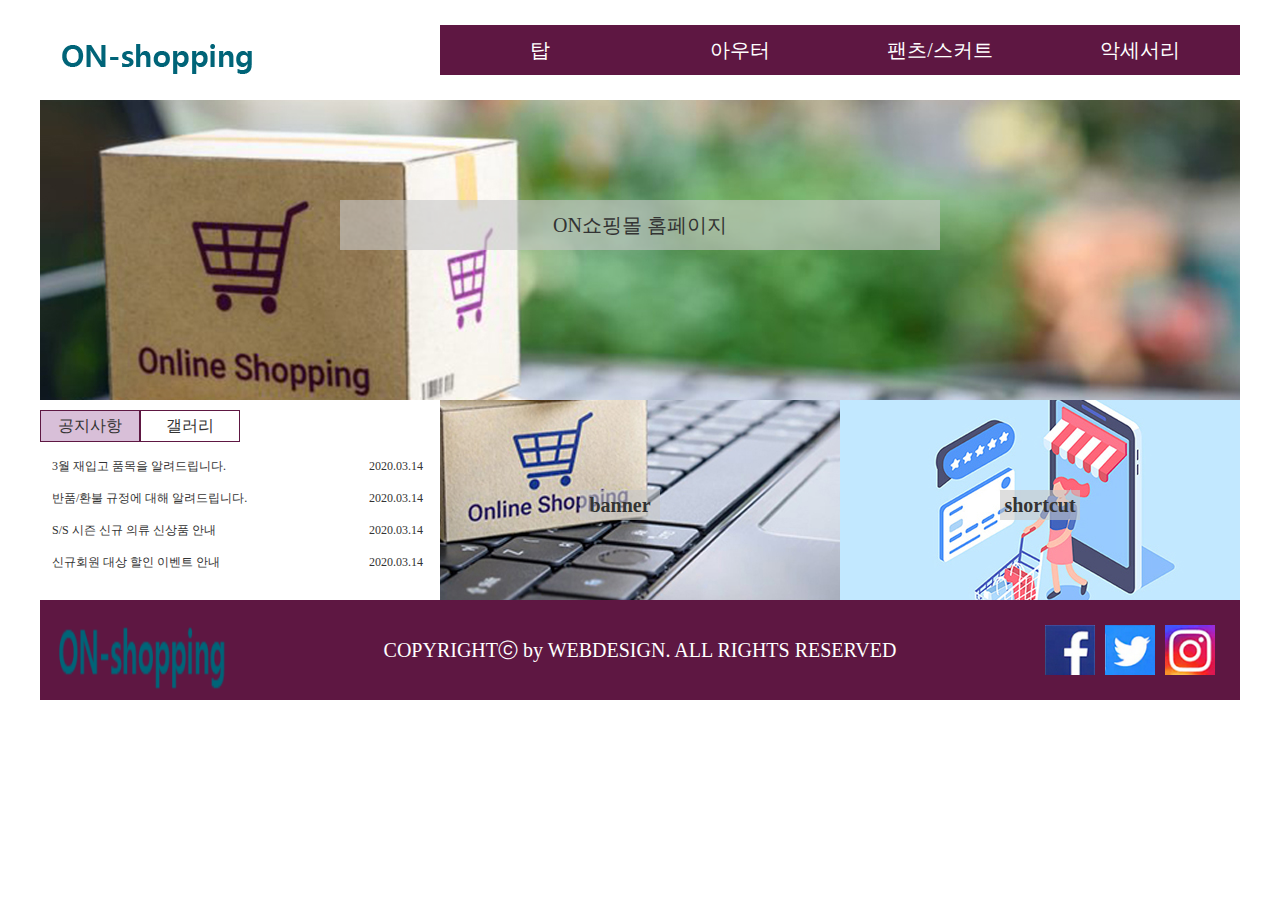
<file: ON쇼핑몰/index.html>
<!DOCTYPE html>
<html lang="en">
<head>
    <meta charset="UTF-8">
    <meta http-equiv="X-UA-Compatible" content="IE=edge">
    <meta name="viewport" content="width=device-width, initial-scale=1.0">
    <link rel="stylesheet" href="css/style.css">
    <script src="javascript/jquery-1.12.3.js"></script>
    <script src="javascript/script.js" defer></script>
    <title>ON쇼핑몰</title>
</head>
<body>
    <header>
        <div class="top">
            <div class="logo">
                <a href="#"><img src="images/logo.png" alt="logo"></a>
            </div>
            <nav class="menu">
                <ul class="navi">
                    <li>
                        <a href="#">탑</a>
                        <ul class="submenu">
                            <li><a href="#"> 블라우스</a></li>
                            <li><a href="#"> 티</a></li>
                            <li><a href="#"> 셔츠</a></li>
                            <li><a href="#"> 니트</a></li>
                        </ul>
                    </li>
                    <li>
                        <a href="#">아우터</a>
                        <ul class="submenu">
                            <li><a href="#"> 자켓</a></li>
                            <li><a href="#">점퍼</a> </li>
                            <li><a href="#">코트</a> </li>
                        </ul>
                    </li>
                    <li>
                        <a href="#">팬츠/스커트</a>
                        <ul class="submenu">
                            <li><a href="#"> 긴바지</a></li>
                            <li><a href="#">짧은바지</a> </li>
                            <li><a href="#">스커트</a></li>
                            <li><a href="#">데님</a></li>
                        </ul>
                    </li>
                    <li>
                        <a href="#">악세서리</a>
                        <ul class="submenu">
                            <li><a href="#">귀고리</a></li>
                            <li><a href="#">목걸이</a></li>
                            <li><a href="#">반지</a></li>
                            <li><a href="#">팔찌</a></li>
                        </ul>
                    </li>
                </ul>
            </nav>
        </div>
    </header>
    <div class="bodywrap">
        <div class="imgslide">
            <a href="#">
                <span>ON쇼핑몰 홈페이지</span>
                <img src="images/img1.jpg" alt="img1">
                
            </a>
            <a href="#">
                <span>이달의 쇼핑 이벤트</span>
                <img src="images/img2.jpg" alt="img2">
                
            </a>
            <a href="#">
                <span>장바구니 할인 이벤트</span>
                <img src="images/img3.jpg" alt="img3">
                
            </a>
        </div>
        <div class="contents">
            <ul class="tabmenu">
                <li class="active">
                    <a href="#">공지사항</a>
                    <div class="notice">
                        <ul>
                            <li><a href="#">3월 재입고 품목을 알려드립니다. <span>2020.03.14</span></a></li>
                            <li><a href="#">반품/환불 규정에 대해 알려드립니다. <span>2020.03.14</span></a></li>
                            <li><a href="#">S/S 시즌 신규 의류 신상품 안내 <span>2020.03.14</span></a></li>
                            <li><a href="#">신규회원 대상 할인 이벤트 안내 <span>2020.03.14</span></a></li>
                        </ul>
                    </div>
                </li>
                <li>
                    <a href="#">갤러리</a>
                    <div class="gallery">
                        <ul>
                            <li><a href="#"><img src="images/icon1.jpg" alt="icon1"></a></li>
                            <li><a href="#"><img src="images/icon2.jpg" alt="icon2"></a></li>
                            <li><a href="#"><img src="images/icon3.jpg" alt="icon3"></a></li>
                        </ul>
                    </div>
                </li>
            </ul>
            <div class="banner">
                <a href="#">
                    <span class="bntext">banner</span>
                    <img src="images/banner.jpg" alt="banner">
                </a>
            </div>
            <div class="shortcut">
                <a href="#">
                    <span class="sctext">shortcut</span>
                    <img src="images/shortcut.jpg" alt="shortcut">
                </a>
            </div>
        </div>
    </div>
    <footer>
        <div class="btlogo">
            <a href="#"><img src="images/logo.png" alt=""></a>
        </div>
        <div class="copy">COPYRIGHTⓒ by WEBDESIGN. ALL RIGHTS RESERVED
        </div>
        <div class="sns">
            <ul>
                <li><a href="#"><img src="images/sns1.jpg" alt=""></a></li>
                <li><a href="#"><img src="images/sns2.jpg" alt=""></a></li>
                <li><a href="#"><img src="images/sns3.jpg" alt=""></a></li>
                
            </ul>
        </div>
    </footer>
</body>
</html>
</file>
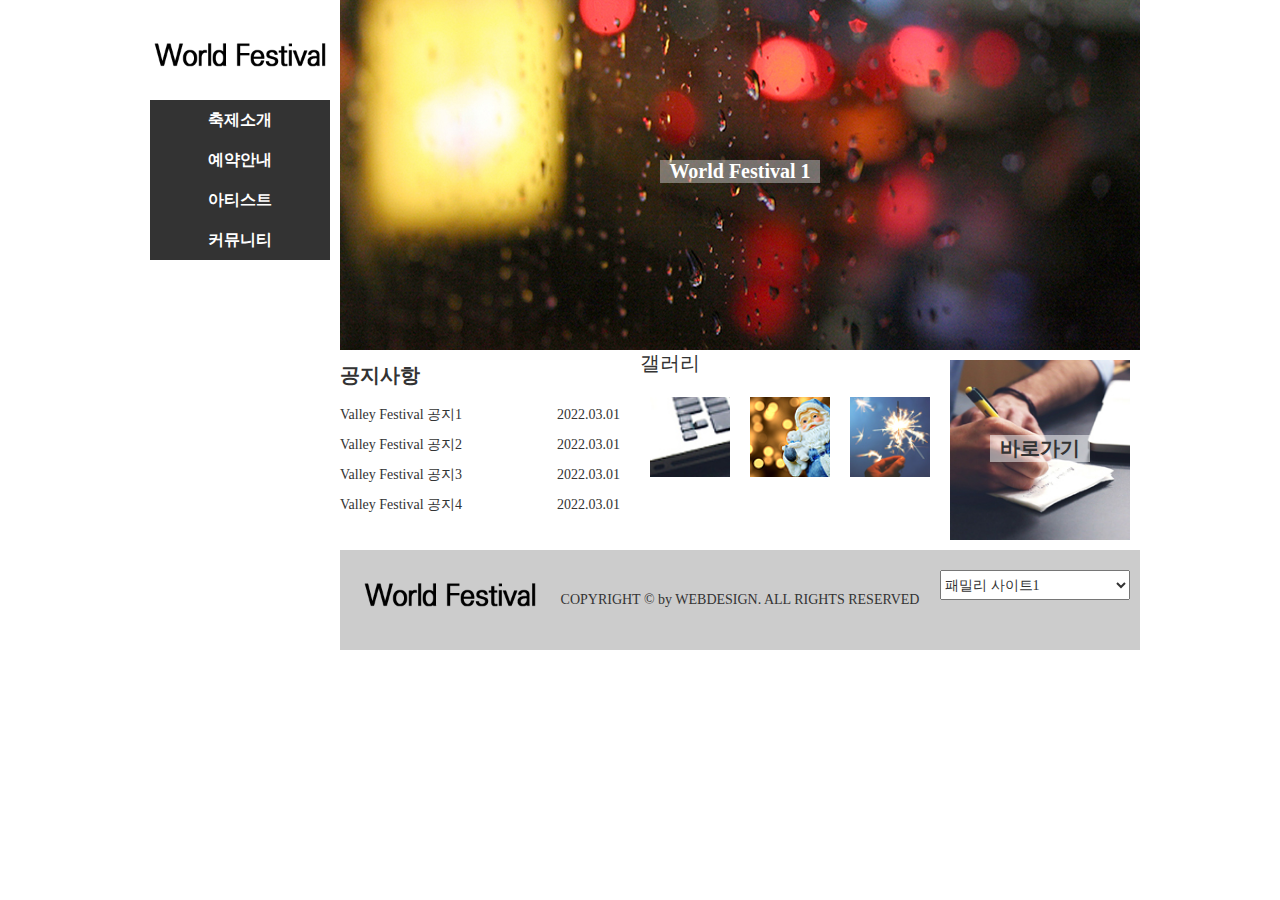
<file: WorldFestival/index.html>
<!DOCTYPE html>
<html lang="en">
<head>
    <meta charset="UTF-8">
    <title>World Festival</title>
    <link href="css/style.css" type="text/css" rel="stylesheet">
    <script src="javascript/jquery-1.12.3.js"></script>
    <script src="javascript/script.js" defer type="text/javascript"></script>
</head>
<body>
    <!--와이어프레임 왼쪽시작-->
    <header>
        <div class="top"> <!--top:logo,menu-->
            <div class="logo">
                <img src="images/logo.png" alt="로고">
            </div>
            <div class="menu">
                <ul class="navi">
                    <li><a href="#">축제소개</a>
                        <ul class="submenu">
                            <li><a href="#">Festival 안내</a></li>
                            <li><a href="#">행사장 안내</a></li>
                            <li><a href="#">조직위원회</a></li>
                        </ul>
                    </li>
                    <li><a href="#">예약안내</a>
                        <ul class="submenu">
                            <li><a href="#">예약하기</a></li>
                            <li><a href="#">예약확인/취소</a></li>
                            <li><a href="#">단체예약문의</a></li>
                        </ul>
                    </li>
                    <li><a href="#">아티스트</a>
                        <ul class="submenu">
                            <li><a href="#">두유노킹콩</a></li>
                            <li><a href="#">우기욱이</a></li>
                            <li><a href="#">예공주</a></li>
                            <li><a href="#">우빈밴드</a></li>
                        </ul>
                    </li>
                    <li><a href="#">커뮤니티</a>
                        <ul class="submenu">
                            <li><a href="#">공지사항</a></li>
                            <li><a href="#">사진갤러리</a></li>
                            <li><a href="#">영상갤러리</a></li>
                        </ul>
                    </li>
                </ul>
            </div>
        </div><!--top 끝-->
    </header>
    <!--와이어프레임 왼쪽 끝-->

    <!--와이어프레임 오른쪽 시작-->
    <div class="imgslide">
        <a href="#">
            <img src="images/img1.jpg" alt="이미지1">
            <span class="imgtext">World Festival 1</span>
        </a>
        <a href="#">
            <img src="images/img2.jpg" alt="이미지2">
            <span class="imgtext">World Festival 2</span>
        </a>
        <a href="#">
            <img src="images/img3.jpg" alt="이미지3">
            <span class="imgtext">World Festival 3</span>
        </a>
    </div>

    <div class="contents">
        <div class="notice">
            <div class="tab"><h4>공지사항</h4></div>
            <ul>
                <li>
                    <a href="#">Valley Festival 공지1<span>2022.03.01</span></a>
                </li>
                <li>
                    <a href="#">Valley Festival 공지2<span>2022.03.01</span></a>
                </li>
                <li>
                    <a href="#">Valley Festival 공지3<span>2022.03.01</span></a>
                </li>
                <li>
                    <a href="#">Valley Festival 공지4<span>2022.03.01</span></a>
                </li>
            </ul>
        </div>
        <div class="gallary">
            <div class="tab">갤러리</div>
            <ul>
                <li>
                    <a href="#"><img src="images/gallery1.jpg" alt="1"></a>
                </li>
                <li>
                    <a href="#"><img src="images/gallery2.jpg" alt="2"></a>
                </li>
                <li>
                    <a href="#"><img src="images/gallery3.jpg" alt="3"></a>
                </li>
            </ul>
        </div>
        <div class="shortcut">
            <a href="#">
                <img src="images/shortcut.jpg" alt="바로가기">
                <span class="sctext">바로가기</span>
            </a>
        </div>
    </div>

    <div id="modal">
        <div class="modal_up">
            <div class="uptitle">무궁화 축제</div>
            <div class="upbody">
                무궁무궁 무궁화 무궁화는 어쩌고
                저쩌고
                바보야
            </div>
            <div class="btn">닫기</div>
        </div>
    </div>

    <footer>
        <div class="bottom">
            <div class="btlogo">
                <a href="#"><img src="images/logo.png" alt="하단로고"></a>
            </div>
            <div class="copy">
                COPYRIGHT &copy; by WEBDESIGN. ALL RIGHTS RESERVED
            </div>
            <div class="familysite">
                <select name="sitelist">
                    <option value="#">패밀리 사이트1</option>
                    <option value="#">패밀리 사이트2</option>
                    <option value="#">패밀리 사이트3</option>
                </select>
            </div>
        </div> <!--bottom 끝-->
    </footer>
    <!--와이어프레임 오른쪽 끝-->
</body>
</html>
</file>
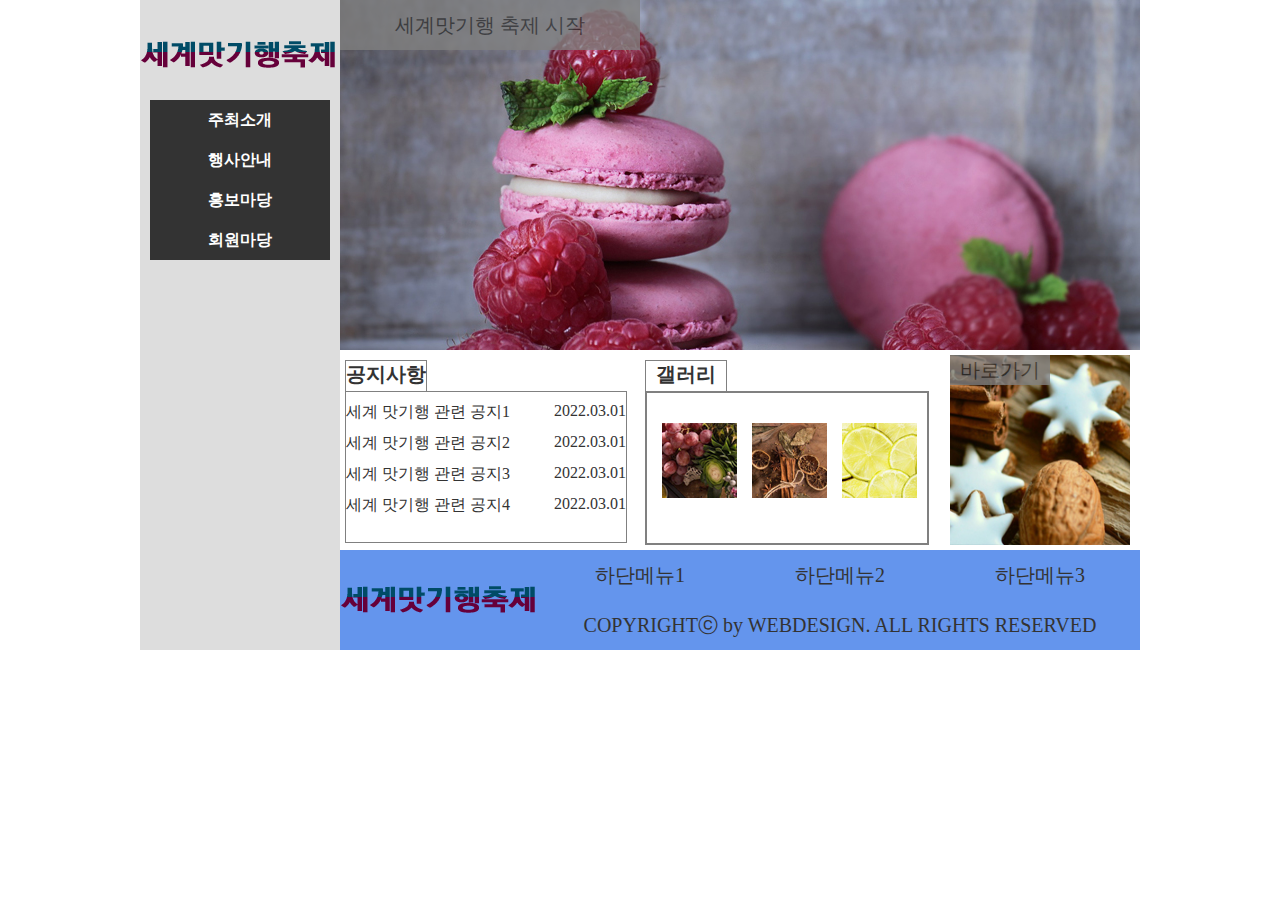
<file: 세계맛기행축제/index.html>
<!DOCTYPE html>
<html lang="en">
<head>
    <meta charset="UTF-8">
    <meta http-equiv="X-UA-Compatible" content="IE=edge">
    <meta name="viewport" content="width=device-width, initial-scale=1.0">
    <link rel="stylesheet" href="css/style.css">
    <script src="javascript/jquery-1.12.3.js"></script>
    <script src="javascript/script.js" defer></script>
    <title>세계맛기행축제</title>
</head>
<body>
    <header>
        <div class="top">
            <div class="logo"><a href="#"><img src="images/logo.png" alt="logo"></a></div>
            <div class="menu">
                <ul class="navi">
                    <li>
                        <a href="#">주최소개</a>
                        <ul class="submenu">
                            <li><a href="#">인사말</a></li>
                            <li><a href="#">명인</a></li>
                            <li><a href="#">오시는길</a></li>
                        </ul>
                    </li>
                    <li>
                        <a href="#">행사안내</a>
                        <ul class="submenu">
                            <li><a href="#">요리경연대회</a></li>
                            <li><a href="#">전시참가</a></li>
                            <li><a href="#">참가신청</a></li>
                        </ul>
                    </li>
                    <li>
                        <a href="#">홍보마당</a>
                        <ul class="submenu">
                            <li><a href="#">축제소식</a></li>
                            <li><a href="#">보도자료</a></li>
                            <li><a href="#">레시피</a></li>
                        </ul>
                    </li>
                    <li>
                        <a href="#">회원마당</a>
                        <ul class="submenu">
                            <li><a href="#">Q&A</a></li>
                            <li><a href="#">레시피</a></li>
                            <li><a href="#">공지사항</a></li>
                        </ul>
                    </li>
                </ul>
            </div>
        </div>
    </header>
    <div class="bodywrap">
        <div class="imgslide">
            <div class="slidelist">
                <a href="#">
                    <span>세계맛기행 축제 시작</span>
                    <img src="images/img1.jpg" alt="img1">
                </a>
                <a href="#">
                    <span>유기농 재료로 음식 만들기</span>
                    <img src="images/img2.jpg" alt="img2">
                </a>
                <a href="#">
                    <span>신선한 재료와 건강 이야기</span>
                    <img src="images/img3.jpg" alt="img3">
                </a>
            </div>
        </div>
        <div class="contents">
            <div class="notice">
                <div class="tab"><a href="#"><h4>공지사항</h4></a></div>
                <ul>
                    <li><a href="#">세계 맛기행 관련 공지1<span>2022.03.01</span></a></li>
                    <li><a href="#">세계 맛기행 관련 공지2<span>2022.03.01</span></a></li>
                    <li><a href="#">세계 맛기행 관련 공지3<span>2022.03.01</span></a></li>
                    <li><a href="#">세계 맛기행 관련 공지4<span>2022.03.01</span></a></li>
                </ul>
            </div>
            <div class="gallery">
                <div class="tab"><a href="#"><h4>갤러리</h4></a></div>
                <ul>
                    <li><a href="#"><img src="images/gallery1.jpg" alt="gal1"></a></li>
                    <li><a href="#"><img src="images/gallery2.jpg" alt="gal2"></a></li>
                    <li><a href="#"><img src="images/gallery3.jpg" alt="gal3"></a></li>
                </ul>
            </div>
            <div class="shortcut">
                <a href="#">
                    <span>바로가기</span>
                    <img src="images/shortcut.jpg" alt="shortcut">
                </a>
            </div>
        </div>    
    </div>
    <div id="modal">
        <div class="modal_up">
            <div class="uptitle">맛기행 축제 알림</div>
            <div class="upbody">이탈리아 음식과 함께 이탈리아 여행을 떠나보세요.
                이번 맛기행 축제에서는 이탈리아 전통 와인과 식빵을 중심으로 
                여러 이탈리아 음식을 선보입니다.
                이탈리아 전통 음식의 비법과 유래에 대한 설명회도 참여해보세요.
                축제에 참가하신 분들께는 작은 기념품도 마련되어 있습니다.</div>
            <div class="btn">닫기</div>
        </div>
    </div>
    <footer>
        <div class="btlogo"><a href="#"><img src="images/logo.png" alt="btlogo"></a></div>
        <div class="site">
            <div class="btmenu">
                <ul>
                    <li><a href="#">하단메뉴1</a></li>
                    <li><a href="#">하단메뉴2</a></li>
                    <li><a href="#">하단메뉴3</a></li>
                </ul>
            </div>
            <div class="copy">COPYRIGHTⓒ by WEBDESIGN. ALL RIGHTS RESERVED</div>
        </div>
    </footer>
</body>
</html>
</file>
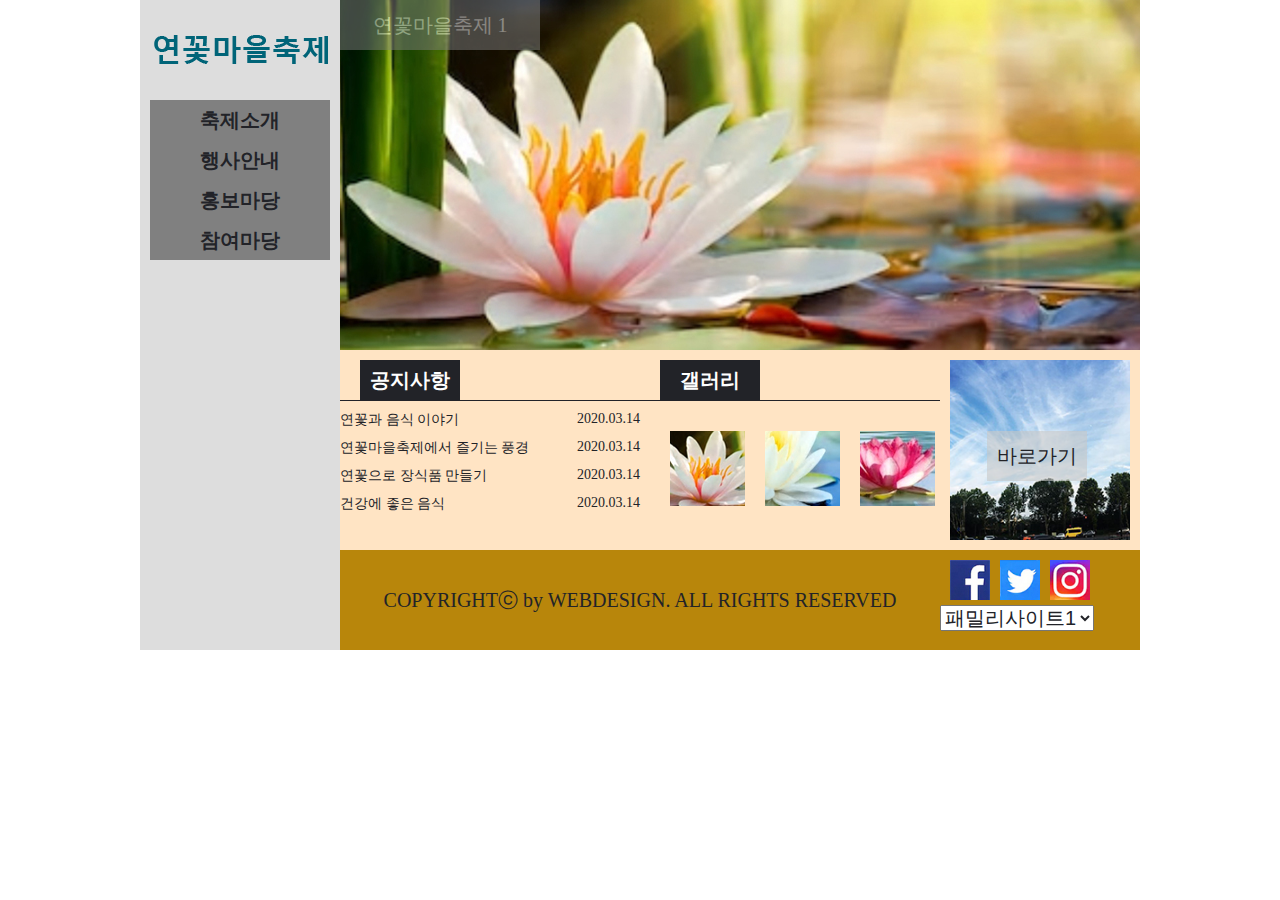
<file: 연꽃마을축제/index.html>
<!DOCTYPE html>
<html lang="en">
<head>
    <meta charset="UTF-8">
    <meta http-equiv="X-UA-Compatible" content="IE=edge">
    <meta name="viewport" content="width=device-width, initial-scale=1.0">
    <link rel="stylesheet" href="css/style.css">
    <script src="javascript/jquery-1.12.3.js"></script>
    <script src="javascript/script.js" defer></script>
    <title>연꽃마을축제</title>
</head>
<body>
    <header>
        <div class="top">
            <div class="logo"><a href="#"><img src="images/logo2.png" alt="logo"></a></div>
            <div class="menu">
                <ul class="navi">
                    <li>
                        <a href="#">축제소개</a>
                        <ul class="submenu">
                            <li><a href="#">초대말씀</a></li>
                            <li><a href="#">축제개요</a></li>
                            <li><a href="#">축제연혁</a></li>
                            <li><a href="#">오시는길</a></li>
                        </ul>
                    </li>
                    <li>
                        <a href="#">행사안내</a>
                        <ul class="submenu">
                            <li><a href="#">셔틀버스안내</a></li>
                            <li><a href="#">행사안내</a></li>
                            <li><a href="#">행사일정</a></li>
                        </ul>
                    </li>
                    <li>
                        <a href="#">홍보마당</a>
                        <ul class="submenu">
                            <li><a href="#">축제소식</a></li>
                            <li><a href="#">보도자료</a></li>
                            <li><a href="#">음식레시피</a></li>
                        </ul>
                    </li>
                    <li>
                        <a href="#">참여마당</a>
                        <ul class="submenu">
                            <li><a href="#">참가후기</a></li>
                            <li><a href="#">포토갤러리</a></li>
                        </ul>
                    </li>
                    
                </ul>
            </div>
        </div>
    </header>
    <div class="imgslide">
        <a href="#">
            <span>연꽃마을축제 1</span>
            <img src="images/img1.jpg" alt="img1">
        </a>
        <a href="#">
            <span>연꽃마을축제 2</span>
            <img src="images/img2.jpg" alt="img2">
        </a>
        <a href="#">
            <span>연꽃마을축제 3</span>
            <img src="images/img3.jpg" alt="img3">
        </a>
    </div>
    <div class="contents">
        <div class="notice">
            <div class="tab"><h4>공지사항</h4></div>
            <ul>
                <li><a href="#">연꽃과 음식 이야기<span>2020.03.14</span></a></li>
                <li><a href="#">연꽃마을축제에서 즐기는 풍경<span>2020.03.14</span></a></li>
                <li><a href="#">연꽃으로 장식품 만들기<span>2020.03.14</span></a></li>
                <li><a href="#">건강에 좋은 음식<span>2020.03.14</span></a></li>
            </ul>
        </div>
        <div class="gallery">
            <div class="tab"><h4>갤러리</h4></div>
            <ul>
                <li><a href="#"><img src="images/icon1.jpg" alt="icon1"></a></li>
                <li><a href="#"><img src="images/icon2.jpg" alt="icon2"></a></li>
                <li><a href="#"><img src="images/icon3.jpg" alt="icon3"></a></li>
            </ul>
        </div>
        <div class="shortcut">
            <span class="sctext">바로가기</span>
            <img src="images/contents.jpg" alt="contents">
        </div>
    </div>
    <div id="modal">
        <div class="modal_up">
            <div class="uptitle">공지사항</div>
            <div class="upbody">연꽃과 음식 이야기 관련 책자는 안내 사무실에서 받아가세요.</div>
            <div class="btn">닫기</div>
        </div>
    </div>
    <footer>
        <div class="copy">COPYRIGHTⓒ by WEBDESIGN. ALL RIGHTS RESERVED</div>
        <div class="site">
            <div class="sns">
                <ul>
                    <li><a href="#"><img src="images/sns1.jpg" alt="sns1"></a></li>
                    <li><a href="#"><img src="images/sns2.jpg" alt="sns2"></a></li>
                    <li><a href="#"><img src="images/sns3.jpg" alt="sns3"></a></li>
                </ul>
            </div>
            <div class="familysite">
                <select name="familysite">
                    <option value="familysite1">패밀리사이트1</option>
                    <option value="familysite2">패밀리사이트2</option>
                    <option value="familysite3">패밀리사이트3</option>
                </select>
            </div>
        </div>
    </footer>
</body>
</html>
</file>
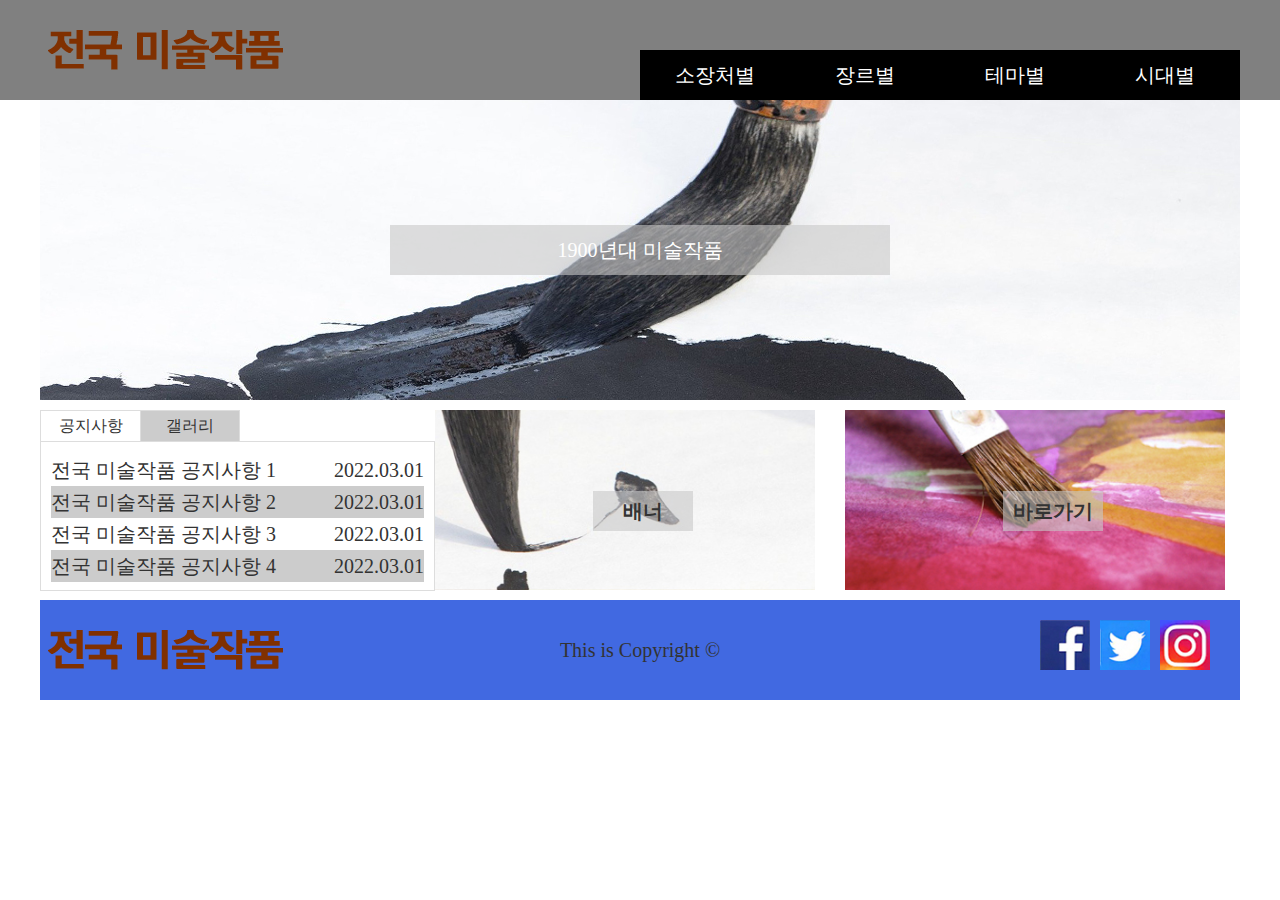
<file: 전국미술작품/index.html>
<!DOCTYPE html>
<html lang="en">
<head>
    <meta charset="UTF-8">
    <meta http-equiv="X-UA-Compatible" content="IE=edge">
    <meta name="viewport" content="width=device-width, initial-scale=1.0">
    <link rel="stylesheet" href="css/style.css">
    <script src="javascript/jquery-1.12.3.js"></script>
    <script src="javascript/script.js" defer></script>
    <title>전국 미술작품</title>
</head>
<body>
    <header>
        <div class="top">
            <div class="logo"><a href="#"><img src="images/logo.png" alt=""></a></div>
            <div class="menu">
                <ul class="navi">
                    <li>
                        <a href="#">소장처별</a>
                        <ul class="submenu">
                            <li><a href="#">서울/경기</a></li>
                            <li><a href="#">강원</a></li>
                            <li><a href="#">충청</a></li>
                            <li><a href="#">경상/호남</a></li>
                        </ul>
                    </li>
                    <li>
                        <a href="#">장르별 </a>
                        <ul class="submenu">
                            <li><a href="#">회화</a></li>
                            <li><a href="#">판화</a></li>
                            <li><a href="#">공예/고대유물</a></li>
                            <li><a href="#">그 외</a></li>
                        </ul>
                    </li>
                    <li>
                        <a href="#">테마별</a>
                        <ul class="submenu">
                            <li><a href="#">초상화/인물</a></li>
                            <li><a href="#">종교</a></li>
                            <li><a href="#">신화/문학</a></li>
                            <li><a href="#">일상/스포츠</a></li>
                        </ul>
                    </li>
                    <li>
                        <a href="#">시대별</a>
                        <ul class="submenu">
                            <li><a href="#">1900년이전</a></li>
                            <li><a href="#">1900년대</a></li>
                            <li><a href="#">현대</a></li>
                            <li><a href="#">그 외</a></li>
                        </ul>
                    </li>
                </ul>
            </div>
        </div>
    </header>
    <div class="bodywrap">
        <div class="imgslide">
            <div class="slidelist">
                <ul>
                    <li>
                        <a href="#">
                            <span>1900년대 미술작품</span>
                            <img src="images/img1.jpg" alt="img1">
                        </a>
                    </li>
                    <li>
                        <a href="#">
                            <span>현대의 작가들</span>
                            <img src="images/img2.jpg" alt="img2">
                        </a>
                    </li>
                    <li>
                        <a href="#">
                            <span>전국 지역별 미술 전시</span>
                            <img src="images/img3.jpg" alt="img3">
                        </a>
                    </li>
                </ul>
            </div>
        </div>
        <div class="contents">
            <ul class="tabmenu">
                <li class="active"><a href="#">공지사항</a>
                    <div class="notice">
                        <ul>
                            <li><a href="#">전국 미술작품 공지사항 1 <span>2022.03.01</span></a> </li>
                            <li><a href="#">전국 미술작품 공지사항 2 <span>2022.03.01</span></a> </li>
                            <li><a href="#">전국 미술작품 공지사항 3 <span>2022.03.01</span></a> </li>
                            <li><a href="#">전국 미술작품 공지사항 4 <span>2022.03.01</span></a> </li>
                        </ul>
                    </div>
                </li>
                <li><a href="#">갤러리</a>
                    <div class="gallery">
                        <ul>
                            <li><a href="#"><img src="images/gallery1.jpg" alt="gal1"></a></li>
                            <li><a href="#"><img src="images/gallery2.jpg" alt="gal2"></a></li>
                            <li><a href="#"><img src="images/gallery3.jpg" alt="gal3"></a></li>
                        </ul>
                    </div>
                </li>
            </ul>
            <div class="banner">
                <a href="#">
                    <img src="images/banner.jpg" alt="banner">
                    <h4 class="bntext">배너</h4>
                </a>
            </div>
            <div class="shortcut">
                <a href="#">
                    <img src="images/shortcut.jpg" alt="shortcut">
                    <span>바로가기</span>
                </a>
            </div>
        </div>
    </div>
    <div id="layer">
        <div class="layer_up">
            <div class="uptitle">
                미술작품 전시회 안내
            </div>
            <div class="upbody">
                미술작품 전시회에 초대합니다.
전국 미술작품 협회의 주최로 '사랑 그리고 평화' 전시회가 열립니다. 
특별히 이번 전시회는 신인 작가들을 초대하여 전시를 개최함으로써 
작가의 작품세계를 조명함으로써 
현대미술의 의미를 확장하는 장이 될 것입니다.
            </div>
            <div class="btn">닫기</div>
        </div>
    </div>
    <footer>
        <div class="btlogo"><a href="#"><img src="images/logo.png" alt=""></a></div>
        <div class="copy">This is Copyright &copy;</div>
        <div class="sns">
            <ul>
                <li><a href="#"><img src="images/sns1.jpg" alt="sns1"></a></li>
                <li><a href="#"><img src="images/sns2.jpg" alt="sns2"></a></li>
                <li><a href="#"><img src="images/sns3.jpg" alt="sns3"></a></li>
            </ul>
        </div>
    </footer>
</body>
</html>
</file>
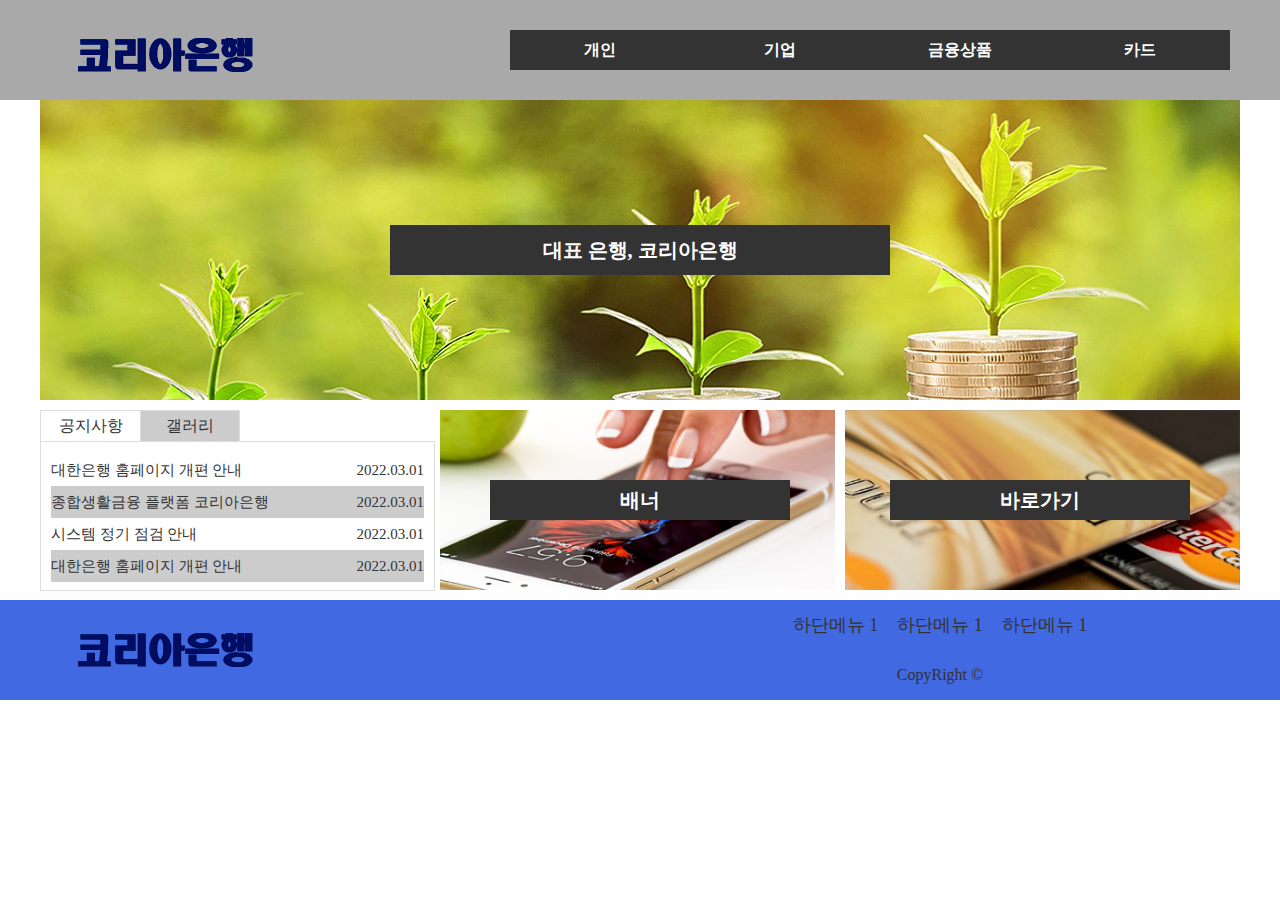
<file: 코리아은행/index.html>
<!DOCTYPE html>
<html lang="en">
<head>
    <meta charset="UTF-8">
    <meta http-equiv="X-UA-Compatible" content="IE=edge">
    <meta name="viewport" content="width=device-width, initial-scale=1.0">
    <link rel="stylesheet" href="css/style.css" type="text/css">
    <script src="javascript/jquery-1.12.3.js"></script>
    <script src="javascript/script.js" defer></script>
    <title>코리아은행</title>
</head>
<body>
    <header>
        <div class="wrap">
            <div class="logo">
                <a href="#"><img src="images/logo.png" alt="로고"></a>
            </div>
            <nav class="menu">
                <ul class="navi">
                    <li><a href="#">개인</a>
                        <ul class="submenu">
                            <li><a href="#">조회</a></li>
                            <li><a href="#">이체</a></li>
                            <li><a href="#">공과금</a></li>
                            <li><a href="#">예금/신탁</a></li>
                        </ul>
                    </li>
                    <li><a href="#">기업</a>
                        <ul class="submenu">
                            <li><a href="#">조회</a></li>
                            <li><a href="#">이체</a></li>
                            <li><a href="#">전자결제</a></li>
                            <li><a href="#">수표/어음</a></li>
                        </ul>
                    </li>
                    <li><a href="#">금융상품</a>
                        <ul class="submenu">
                            <li><a href="#">저축상품</a></li>
                            <li><a href="#">대출상품</a></li>
                            <li><a href="#">투자상품</a></li>
                        </ul>
                    </li>
                    <li><a href="#">카드</a>
                        <ul class="submenu">
                            <li><a href="#">카드정보</a></li>
                            <li><a href="#">카드신청</a></li>
                            <li><a href="#">이용내역조회</a></li>
                        </ul>
                    </li>
                </ul>
            </nav>
        </div>
    </header>
    <div class="bodywrap">
        <div class="imgslide">
            <div class="slidelist">
                <ul>
                    <li>
                        <a href="#">
                            <span>대표 은행, 코리아은행</span>
                            <img src="images/img1.jpg" alt="이미지1">
                        </a>
                    </li>
                    <li>
                        <a href="#">
                            <span>차원이 다른 코리아은행</span>
                            <img src="images/img2.jpg" alt="이미지2">
                        </a>
                    </li>
                    <li>
                        <a href="#">
                            <span>더욱 쉬운 오픈뱅킹 서비스</span>
                            <img src="images/img3.jpg" alt="이미지3">
                        </a>
                    </li>
                </ul>
            </div>
        </div>
        <div class="contents">
            <ul class="tabmenu">
                <li class="active"><a href="#">공지사항</a>
                    <div class="notice">
                        <ul>
                            <li>
                                <a href="#">대한은행 홈페이지 개편 안내
                                    <span>2022.03.01</span>
                                </a>
                            </li>
                            <li>
                                <a href="#">종합생활금융 플랫폼 코리아은행
                                    <span>2022.03.01</span>
                                </a>
                            </li>
                            <li>
                                <a href="#">시스템 정기 점검 안내
                                    <span>2022.03.01</span>
                                </a>
                            </li>
                            <li>
                                <a href="#">대한은행 홈페이지 개편 안내
                                    <span>2022.03.01</span>
                                </a>
                            </li>
                        </ul>
                    </div>
                </li>
                <li><a href="#">갤러리</a>
                    <div class="gallary">
                        <ul>
                            <li><img src="images/gallery1.jpg" alt=""></li>
                            <li><img src="images/gallery2.jpg" alt=""></li>
                            <li><img src="images/gallery3.jpg" alt=""></li>
                        </ul>
                    </div>
                </li>
            </ul>
            <div class="overwrap">
                <div class="banner">
                    <a href="#">
                        <span class="bntext">배너</span>
                        <img src="images/banner.jpg" alt="">
                    </a>
                </div>
                <div class="shortcut">
                    <a href="#">
                        <span class="sctext">바로가기</span>
                        <img src="images/shortcut.jpg" alt="">
                    </a>
                </div>
            </div>
        </div>
    </div>
    <div id="layer">
        <div class="layer_up">
            <div class="uptitle">어쩌고저쩌고</div>
            <div class="upbody">
                nkdsbueojkldfgbjifoedlskcfjgifkodlaskcjg
            </div>
            <div class="btn">닫기</div>
        </div>
    </div>
    <footer>
        <div class="wrap">
            <div class="btlogo">
                <img src="images/logo.png" alt="">
            </div>
            <div class="site">
                <div class="btmenu">
                    <ul>
                        <li>하단메뉴 1</li>
                        <li>하단메뉴 1</li>
                        <li>하단메뉴 1</li>
                    </ul>
                </div>
                <div class="copy">
                    CopyRight &copy;
                </div>
            </div>
        </div>
    </footer>
</body>
</html>
</file>
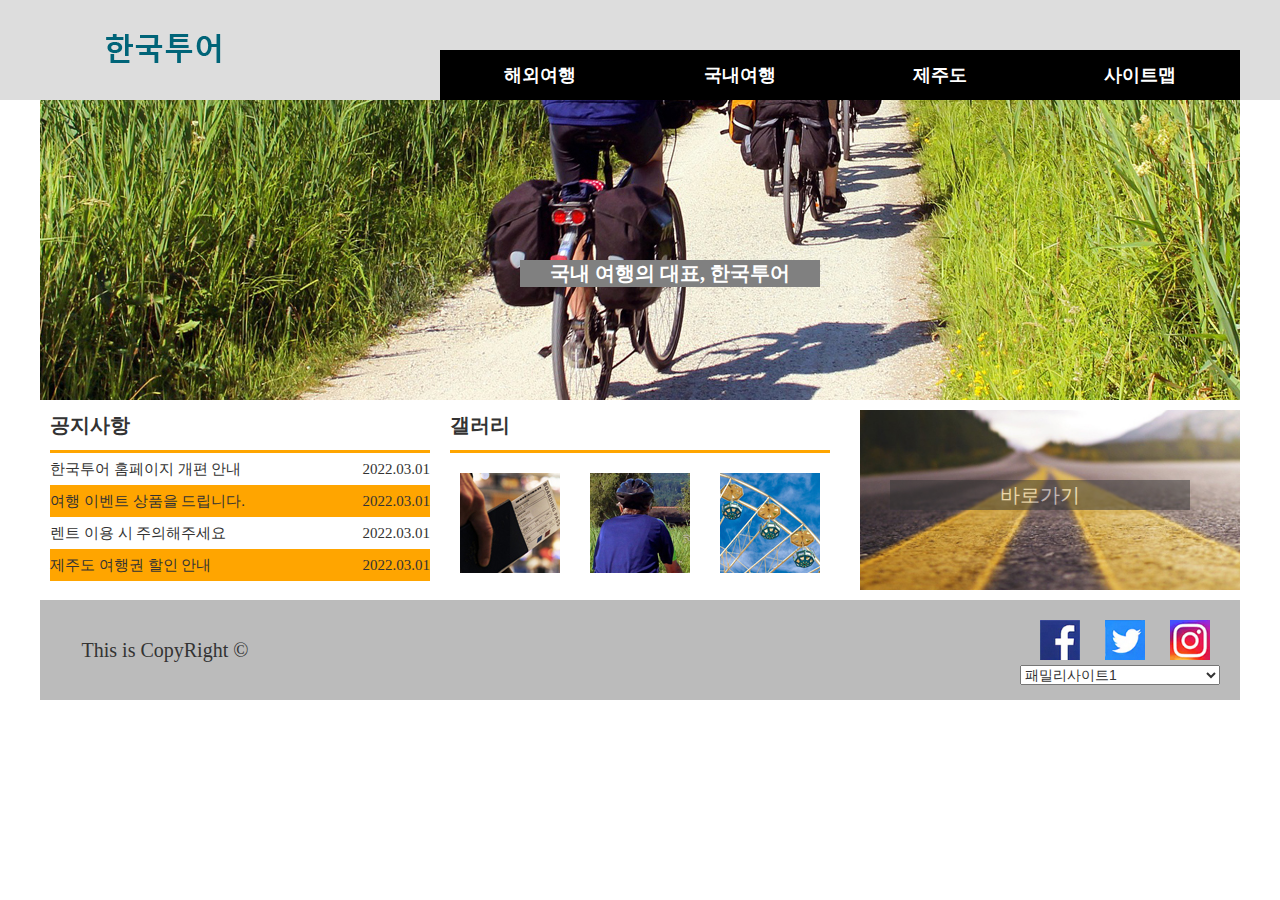
<file: 한국투어/index.html>
<!DOCTYPE html>
<html lang="en">
<head>
    <meta charset="UTF-8">
    <meta http-equiv="X-UA-Compatible" content="IE=edge">
    <meta name="viewport" content="width=device-width, initial-scale=1.0">
    <link rel="stylesheet" href="css/style.css">
    <script src="javascript/jquery-1.12.3.js"></script>
    <script src="javascript/script.js" defer></script>
    <title>한국투어</title>
</head>
<body>
    <header>
        <div class="wrap">
            <div class="logo">
                <a href="#"><img src="images/logo.png" alt="#"></a>
            </div>
            <div id="menu_bg"></div>
            <div class="menu">
                <ul class="navi">
                    <li>
                        <a href="#">해외여행</a>
                        <ul class="submenu">
                            <li><a href="#">동남아/대만</a></li>
                            <li><a href="#">중국/홍콩</a></li>
                            <li><a href="#">유럽/두바이</a></li>
                            <li><a href="#">미주/하와이</a></li>
                        </ul>
                    </li>
                    <li>
                        <a href="#">국내여행</a>
                        <ul class="submenu">
                            <li><a href="#">서울/경기</a></li>
                            <li><a href="#">강원</a></li>
                            <li><a href="#">충청</a></li>
                            <li><a href="#">경상/전라</a></li>
                        </ul>
                    </li>
                    <li>
                        <a href="#">제주도</a>
                        <ul class="submenu">
                            <li><a href="#">버스여행</a></li>
                            <li><a href="#">자유여행</a></li>
                            <li><a href="#">호텔/펜션</a></li>
                        </ul>
                    </li>
                    <li>
                        <a href="#">사이트맵</a>
                        <ul class="submenu">
                            <li><a href="#">국내 렌터카</a></li>
                            <li><a href="#">국외 렌터카</a></li>
                        </ul>
                    </li>

                </ul>
            </div>
        </div>
    </header>
    <div class="imgslide">
        <a href="#">
            <img src="images/img1.jpg" alt="img1">
            <span class="imgtext">국내 여행의 대표, 한국투어</span>
        </a>
        <a href="#">
            <img src="images/img2.jpg" alt="img2">
            <span class="imgtext">해외 여행 예약, 한국투어</span>
        </a>
        <a href="#">
            <img src="images/img3.jpg" alt="img3">
            <span class="imgtext">편리한 렌터카, 한국투어</span>
        </a>
    </div>
    <div class="contents">
        <div class="notice">
            <div class="tab"><h4>공지사항</h4></div>
            <ul>
                <li>
                    <a href="#">
                        한국투어 홈페이지 개편 안내
                        <span>2022.03.01</span>
                    </a>
                </li>
                <li>
                    <a href="#">
                        여행 이벤트 상품을 드립니다.
                        <span>2022.03.01</span>
                    </a>
                </li>
                <li>
                    <a href="#">
                        렌트 이용 시 주의해주세요
                        <span>2022.03.01</span>
                    </a>
                </li>
                <li>
                    <a href="#">
                        제주도 여행권 할인 안내
                        <span>2022.03.01</span>
                    </a>
                </li>
            </ul>
        </div>
        <div class="gallary">
            <div class="tab"><h4>갤러리</h4></div>
            <ul>
                <li>
                    <a href="#">
                        <img src="images/gallery1.jpg" alt="gal1">
                    </a>
                </li>
                <li>
                    <a href="#">
                        <img src="images/gallery2.jpg" alt="gal2">
                    </a>
                </li>
                <li>
                    <a href="#">
                        <img src="images/gallery3.jpg" alt="gal3">
                    </a>
                </li>
            </ul>
        </div>
        <div class="shortcut">
            <a href="#">
                <img src="images/shortcut.jpg" alt="sc">
                <span>바로가기</span>
            </a>
        </div>
    </div>
    <div id="modal">
        <div class="modal_up">
            <div class="uptitle">여행 패키지 이벤트 안내</div>
            <div class="upbody">vbhfujdsicknhjuiskmcdnmfvbhj</div>
            <div class="btn">닫기</div>
        </div>
    </div>
    <footer>
        <div class="wrap">
            <div class="copy">
                This is CopyRight &copy;
            </div>
            <div class="site">
                <div class="sns">
                    <ul>
                        <li><a href="#"><img src="images/sns1.jpg" alt="sns1"></a></li>
                        <li><a href="#"><img src="images/sns2.jpg" alt="sns2"></a></li>
                        <li><a href="#"><img src="images/sns3.jpg" alt="sns3"></a></li>
                    </ul>
                </div>
                <div class="familysite">
                    <select name="familysite">
                        <option value="#">패밀리사이트1</option>
                        <option value="#">패밀리사이트2</option>
                        <option value="#">패밀리사이트3</option>
                    </select>
                </div>
            </div>
        </div>
    </footer>
</body>
</html>
</file>
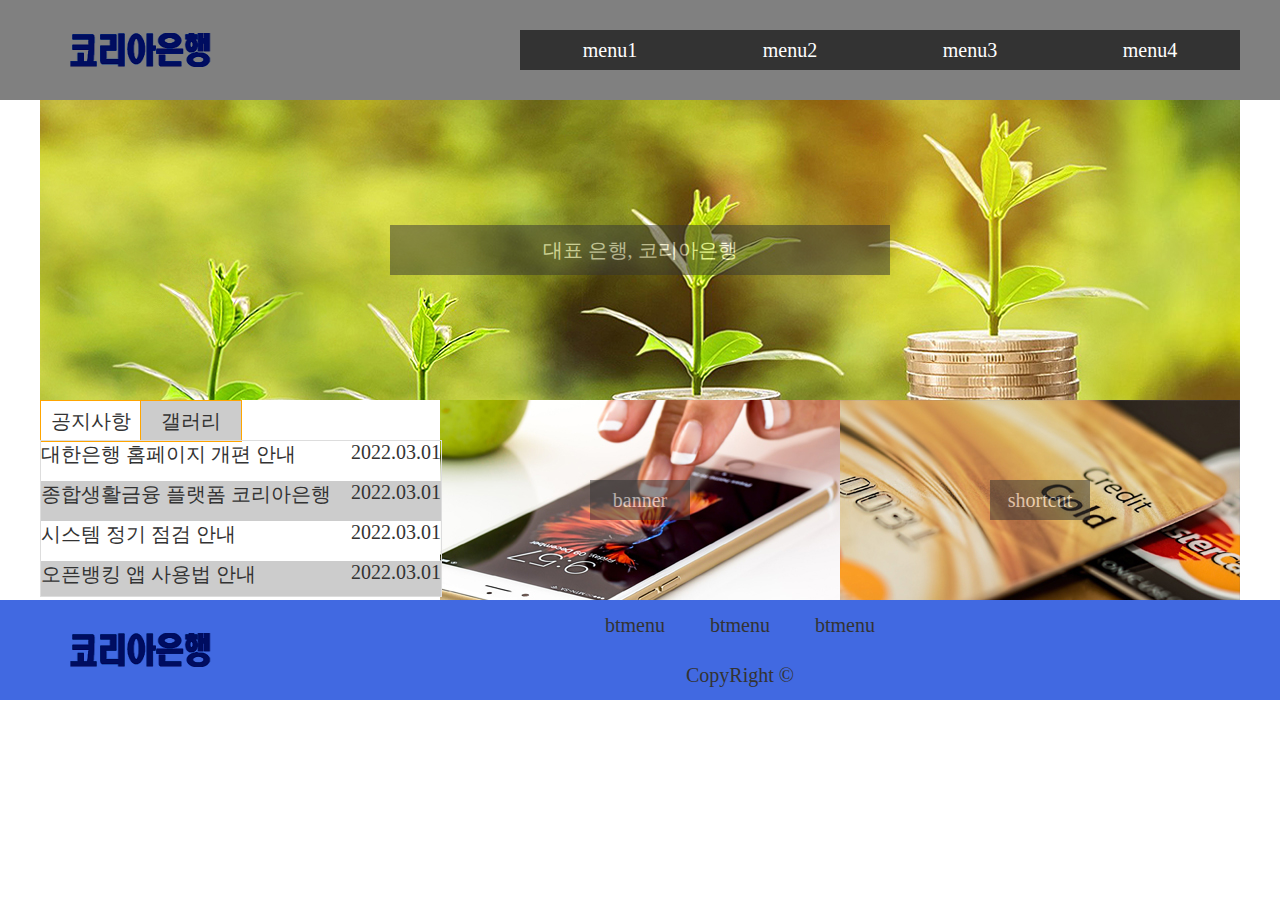
<file: 코리아은행/test.html>
<!DOCTYPE html>
<html lang="en">
<head>
    <meta charset="UTF-8">
    <meta http-equiv="X-UA-Compatible" content="IE=edge">
    <meta name="viewport" content="width=device-width, initial-scale=1.0">
    <link rel="stylesheet" href="css/test.css">
    <script src="javascript/test.js" defer></script>
    <script src="javascript/jquery-1.12.3.js"></script>
    <title>코리아은행</title>
</head>
<body>
    <header>
        <div class="wrap">
            <div class="logo">
                <a href="#"><img src="images/logo.png" alt="로고"></a>
            </div>
            <nav class="menu">
                <ul class="navi">
                    <li><a href="#">menu1</a>
                        <ul class="submenu">
                            <li><a href="#">submenu-1</a></li>
                            <li><a href="#">submenu-2</a></li>
                            <li><a href="#">submenu-3</a></li>
                            <li><a href="#">submenu-4</a></li>
                        </ul>
                    </li>
                    <li><a href="#">menu2</a>
                        <ul class="submenu">
                            <li><a href="#">submenu-1</a></li>
                            <li><a href="#">submenu-2</a></li>
                            <li><a href="#">submenu-3</a></li>
                            <li><a href="#">submenu-4</a></li>
                        </ul>
                    </li>
                    <li><a href="#">menu3</a>
                        <ul class="submenu">
                            <li><a href="#">submenu-1</a></li>
                            <li><a href="#">submenu-2</a></li>
                            <li><a href="#">submenu-3</a></li>
                            <li><a href="#">submenu-4</a></li>
                        </ul>
                    </li>
                    <li><a href="#">menu4</a>
                        <ul class="submenu">
                            <li><a href="#">submenu-1</a></li>
                            <li><a href="#">submenu-2</a></li>
                            <li><a href="#">submenu-3</a></li>
                            <li><a href="#">submenu-4</a></li>
                        </ul></li>

                </ul>
            </nav>
        </div>
    </header>
    <div class="bodywrap">
        <div class="imgslide">
            <div class="slidelist">
                <ul>
                    <li>
                        <span>대표 은행, 코리아은행</span>
                        <img src="images/img1.jpg" alt="이미지 1">
                    </li>
                    <li>
                        <span>차원이 다른 코리아은행</span>
                        <img src="images/img2.jpg" alt="이미지 2">
                    </li>
                    <li>
                        <span>더욱 쉬운 오픈뱅킹 서비스</span>
                        <img src="images/img3.jpg" alt="이미지 3">
                    </li>
                </ul>
            </div>
        </div>
        <div class="contents">
            <ul class="tabmenu">
                <li class="active"><a href="#">공지사항</a>
                    <div class="notice">
                        <ul>    
                            <li><a href="#">대한은행 홈페이지 개편 안내<span>2022.03.01</span></a></li>
                            <li><a href="#">종합생활금융 플랫폼 코리아은행<span>2022.03.01</span></a></li>
                            <li><a href="#">시스템 정기 점검 안내<span>2022.03.01</span></a></li>
                            <li><a href="#">오픈뱅킹 앱 사용법 안내<span>2022.03.01</span></a></li>
                        </ul>
                    </div>
                </li>
                <li><a href="#">갤러리</a>
                    <div class="gallary">
                        <ul>
                            <li><a href="#"><img src="images/gallery1.jpg" alt="이미지1"></a></li>
                            <li><a href="#"><img src="images/gallery2.jpg" alt="이미지2"></a></li>
                            <li><a href="#"><img src="images/gallery3.jpg" alt="이미지3"></a></li>
                        </ul>
                    </div>
                </li>
            </ul>
            <div class="contentswrap">
                <div class="banner">
                    <a href="#">
                        <span>banner</span>
                        <img src="images/banner.jpg" alt="banner">
                    </a>
                </div>
                <div class="shortcut">
                    <span>shortcut</span>
                    <a href="#"><img src="images/shortcut.jpg" alt="shortcut"></a>
                </div>    
            </div>
        </div>
    </div>
    <div id="layer">
        <div class="layer_up">
            <div class="uptitle">어쩌고저쩌고</div>
            <div class="upbody">
                nkdsbueojkldfgbjifoedlskcfjgifkodlaskcjg
            </div>
            <div class="btn">닫기</div>
        </div>
    </div>
    <footer>
        <div class="wrap">
            <div class="btlogo">
                <a href="#"><img src="images/logo.png" alt="#"></a>
            </div>
            <div class="site">
                <div class="btmenu">
                    <ul>
                        <li><a href="#">btmenu</a></li>
                        <li><a href="#">btmenu</a></li>
                        <li><a href="#">btmenu</a></li>
                    </ul>
                </div>
                <div class="copy">
                    CopyRight &copy;
                </div>
            </div>
        </div>
    </footer>
</body>
</html>
</file>
<file: ON쇼핑몰/css/style.css>
@charset "utf-8";
*{
    list-style: none;
    margin: 0 auto;
    padding: 0;
    font-size: 20px;
    color: #333333;
}
body{
    background-color: #ffffff;
    width: 100%;
    height: 700px;
}
a{
    text-decoration: none;
    display: block;
}
header{
    width: 1200px;
    height: 100px;
}
.top{
    width: 1200px;
    height: 100px;
    position: absolute;
}
.logo{
    float: left;
    width: 200px;
    height: 100px;
}
.logo img{
    margin-top: 30px;
}
.menu{
    float: right;
    width: 800px;
    position: absolute;
    right: 0;
    z-index: 1;
}
.navi>li{
    float: left;
    width: 200px;
    height: 50px;
    margin-top: 25px;
    background-color: #5e1742;
}
.navi>li>a{
    text-align: center;
    line-height: 50px;
    color: white;
}
.navi>li>a:hover{
    background-color: thistle;
    color: black;
}
.submenu{
    display: none;
}
.submenu>li{
    background-color: #ffffff;
    width: 200px;
}
.submenu>li>a{
    line-height: 35px;
    font-size: 14px;
    font-weight: bold;
    text-align: center;
}
.submenu>li:hover{
    background-color: #5e1742;
    color: white;
}
.bodywrap{
    width: 1200px;
    height: 500px;
}
.imgslide{
    width: 1200px;
    height: 300px;
    position: relative;
    overflow: hidden;
}
.imgslide a{
    width: 1200px;
    height: 300px;
}
.imgslide span{
    width: 600px;
    height: 50px;
    position: absolute;
    line-height: 50px;
    left: 300px;
    top: 100px;
    text-align: center;
    background-color: rgba(200,200,200,0.6);
}
.contents{
    width: 1200px;
    height: 200px;
    position: absolute;
}
.tabmenu{
    float: left;
    width: 400px;
    height: 200px;
    margin-top: 10px;
    margin-bottom: 10px;
}
.tabmenu>li{
    float: left;
    width: 100px;
    line-height: 30px;
}
.tabmenu>li>a{
    display: block;
    font-size: 16px;
    border: 1px solid #5e1742;
    text-align: center;
}
.tabmenu>li>a:hover{
    background-color: #eeeeee;
}
.tabmenu>li div{
    position: absolute;
    left: 0px;
    height: 0px;
    overflow: hidden;
    top: 40px;
}
.tabmenu>li.active div{
    width: 393px;
    height: 148px;
    z-index: 1;
}
.tabmenu>li.active>a{
    background-color: thistle;
}
.notice ul{
    float: left;
    width: 393px;
    margin-top: 10px;
    margin-bottom: 10px;
}
.notice li{
    height: 32px;
    line-height: 32px;
    margin-left: 12px;
    margin-right: 10px;
}
.notice li a{
    font-size: 12px;
}
.notice li span{
    font-size: 12px;
    float: right;
}
.notice li:hover{
    font-weight: bold;
}
.gallery li{
    float: left;
    margin-top: 15px;
    margin-bottom: 15px;
}
.gallery img{
    height: 100px;
    width: 100px;
    padding: 10px;
}
.gallery li:hover{
    opacity: 0.5;
}

.banner{
    float: left;
    width: 400px;
    height: 200px;
}
.bntext{
    position: absolute;
    width: 80px;
    height: 30px;
    text-align: center;
    font-weight: bold;
    left: 45%;
    top: 45%;
    line-height: 30px;
    background-color: rgba(200, 200, 200, 0.6);
}
.shortcut{
    float: right;
    width: 400px;
    height: 200px;
    background-color: deeppink;
}
.sctext{
    position: absolute;
    width: 80px;
    height: 30px;
    text-align: center;
    font-weight: bold;
    left: 80%;
    top: 45%;
    line-height: 30px;
    background-color: rgba(200, 200, 200, 0.6);
}
footer{
    width: 1200px;
    height: 100px;
    background-color: #5e1742;
}
.btlogo{
    float: left;
    width: 200px;
    height: 100px;
}
.btlogo img{
    width: 200px;
    height: 100px;
}
.copy{
    float: left;
    width: 800px;
    height: 100px;
    color: white;
    text-align: center;
    line-height: 100px;
}
.sns{
    float: right;
    width: 200px;
    height: 100px;
}
.sns li img{
    float: left;
    width: 50px;
    height: 50px;
    padding: 5px;
    margin-top: 20px;
}
</file>
<file: WorldFestival/css/style.css>
@charset "utf-8";
/*CSS Document*/
*{
    margin: 0 auto;
    padding: 0;
    list-style: none;
    font-family: "맑은 고딕";
    color: #333333; /*컬러 가이드 : 텍스트 색*/
}
body{
    width: 1000px;
    height: 650px;
    background-color: #ffffff; /*컬러 가이드 : 배경색*/
    font-size: 20px; 
}
a{
    text-decoration: none;
    display: block;
}
header{ /*A영역 와이어프레임 왼쪽 영역*/
    float: left;
    position: absolute;
}
.top{
    float: left;
    width: 200px;
    height: 650px;
}
.logo{
    float: left;
    width: 200px;
    height: 40px;
    margin-top: 30px;
    margin-bottom: 30px;
}
.logo>img{
    float: left;
    width: 200px;
    height: 40px;
    margin-top: 5px;
}
.menu{
    float: left;
    top: 100px;
    left: 10px;
    position: absolute;
    text-align: center;
    z-index: 1;
}
.navi>li{
    float: left;
    width: 180px;
}
.navi>li>a{
    width: 180px;
    height: 40px;
    line-height: 40px;
    font-size: 16px;
    font-weight: bold;
    background-color: #333333;
    color: #ffffff;
}
.navi>li>a:hover{ /*마우스가 올라왔을 때*/
    background-color: #eeeeee;
    color: #000000;
}
.submenu{
    float: left;
    width: 180px;
    height: 100%;
    left: 180px;
    top: 0px;
    position: absolute;
    background-color: #cccccc;
    display: none;
    z-index: 1;
}
.submenu>li>a{
    width: 180px;
    height: 40px;
    line-height: 40px;
    font-size: 14px;
    font-weight: bold;
    background-color: #cccccc;
    color: #ffffff;
}
.submenu>li>a:hover{
    background-color: #999999;
    color: #ff0;
}
/*B영역 이미지 슬라이드 영역*/
.imgslide{
    float: right;
    width: 800px;
    height: 350px;
    position: relative;
}
.imgslide>a{
    display: block;
    position: absolute;
}
.imgslide span{
    width: 160px;
    text-align: center;
    color: #ffffff;
    font-weight: bold;
    left: 40%;
    top: 45%;
    position: absolute;
    background-color: rgba(200,200,200,0.5);
}
.contents{
    float: right;
    width: 800px;
    height: 200px;
}
.notice{
    float: left;
    width: 300px;
    height: 200px;
}
.tab{
    float: left;
    width: 300px;
}
.notice h4{
    float: left;
    height: 50px;
    line-height: 50px;
}
.notice ul{
    float: left;
    width: 280px;
    height: 30px;
    line-height: 30px;
    font-size: 14px;
}
.notice li span{
    float: right;
}
.notice li:hover{
    font-weight: bold;
}
.gallary{
    float: left;
    width: 300px;
    height: 200px;
}
.gallary h4{
    float: left;
    height: 50px;
    line-height: 50px;
}
.gallary ul li{
    float: left;
    padding: 10px;
    margin-top: 10px;
}
.gallary img{
    width: 80px;
    height: 80px;
}
.gallary li:hover{
    opacity: 0.5;
}
.shortcut{
    float: right;
    width: 200px;
    height: 200px;
}
.shortcut img{
    float: right;
    width: 180px;
    height: 180px;
    padding: 10px;
}
.sctext{
    width: 100px;
    text-align: center;
    font-weight: bold;
    position: absolute;
    background-color: rgba(255,255,255,0.5);
    margin-top: 85px;
    margin-left: 50px;
}
#modal{
    width: 100%;
    height: 100%;
    position: absolute;
    left: 0px;
    top: 0px;
    background: rgba(0,0,0,0.6);
    z-index: 1;
    display: none;
}
#modal.active{
    display: block;
}
.modal_up{
    width: 400px;
    height: 300px;
    position: fixed;
    left: 30%;
    top: 20%;
    background-color: #ffffff;
}
.uptitle{
    margin-top: 30px;
    text-align: center;
    line-height: 16px;
    font-size: 20px;
    font-weight: bold;
}
.upbody{
    padding: 30px;
    text-align: center;
    font-size: 16px;
    line-height: 30px;
}
.btn{
    width: 80px;
    height: 20px;
    display: block;
    text-align: center;
    font-size: 15px;
    font-weight: bold;
    background: #cccccc;
    position: absolute;
    right: 10px;
    bottom: 10px;
}
footer{
    float: right;
}
.bottom{
    float: right;
    width: 800px;
    height: 100px;
    background-color: #cccccc;
}
.btlogo{
    float: left;
    width: 200px;
    height: 100px;
}
.btlogo img{
    float: left;
    width: 200px;
    height: 40px;
    margin-top: 25px;
    margin-left: 10px;
}
.copy{
    float: left;
    width: 400px;
    height: 100px;
    text-align: center;
    font-size: 14px;
    line-height: 100px;
}
.familysite{
    float: right;
    width: 200px;
    height: 100px;
}
.familysite select{
    float: right;
    height: 30px;
    width: 190px;
    margin-top: 20px;
    margin-right: 10px;
    font-size: 14px;
}
</file>
<file: 세계맛기행축제/css/style.css>
@charset "utf-8";
*{
    list-style: none;
    margin: 0 auto;
    padding: 0;
    color: #333333;
    font-size: 20px;
}
html,body{
    width: 1000px;
    height: 650px;
    background-color: #ffffff;
}
a{
    text-decoration: none;
    display: block;
}
header{
    float: left;
    position: absolute;
}
.top{
    float: left;
    width: 200px;
    height: 650px;
    background-color: #dddddd;
}
.logo{
    float: left;
    width: 200px;
    height: 100px;
    margin-top: 30px;
    margin-bottom: 30px;
}
.logo img{
    float: left;
    width: 200px;
    height: 40px;
    margin-top: 5px;
}
.menu{
    float: left;
    top: 100px;
    left: 10px;
    position: absolute;
    text-align: center;
    z-index: 1;
}
.navi>li{
    float: left;
    width: 180px;
}
.navi>li>a{
    width: 180px;
    height: 40px;
    line-height: 40px;
    font-size: 16px;
    font-weight: bold;
    background-color: #333333;
    color: #ffffff;
}
.navi>li>a:hover{
    background-color: royalblue;
}
.submenu{
    float: left;
    width: 180px;
    height: 100%;
    left: 180px;
    top: 0px;
    position: absolute;
    background-color: #cccccc;
    display: none;
    z-index: 1;
}
.submenu>li>a{
    width: 180px;
    height: 40px;
    line-height: 40px;
    font-size: 14px;
    font-weight: bold;
    background-color: #cccccc;
    color: #ffffff;
}
.submenu>li>a:hover{
    background-color: royalblue;
}
.bodywrap{
    float: right;
    width: 800px;
    height: 550px;
}
.imgslide{
    width: 800px;
    height: 350px;
    overflow: hidden;
    position: relative;
}
.slidelist{
    width: 2400px;
}
.slidelist>a{
    float: left;
    width: 800px;
    height: 350px;
}
.slidelist>a>span{
    position: absolute;
    width: 300px;
    height: 50px;
    line-height: 50px;
    text-align: center;
    background-color: gray;
    opacity: 0.8;
}
.contents{
    width: 800px;
    height: 200px;
}
.notice{
    float: left;
    width: 300px;
    height: 200px;
}
.tab{
    width: 80px;
    height: 30px;
    margin-top: 10px;
    margin-left: 5px;
    border: 1px solid gray;
    text-align: center;
    border-bottom: none;
}
.notice ul{
    width: 280px;
    height: 150px;
    margin-left: 5px;
    border: 1px solid gray;
}
.notice ul li a{
    font-size: 16px;
    margin-top: 10px;
}
.notice ul li a:hover{
    font-weight: bold;
}
.notice span{
    float: right;
    font-size: 16px;
}
.gallery{
    float: left;
    width: 300px;
    height: 200px;
}
.gallery ul{
    width: 280px;
    height: 150px;
    margin-left: 5px;
    border: 2px solid gray;
}
.gallery ul li{
    float: left;
}
.gallery ul li a{
    margin-top: 30px;
    margin-left: 15px;
}
.gallery ul li a:hover{
    opacity: 0.5;
}
.shortcut{
    float: right;
    width: 200px;
    height: 190px;
}
.shortcut a{
    width: 180px;
    height: 180px;
    margin-top: 5px;
}
.shortcut span{
    position: absolute;
    width: 100px;
    height: 30px;
    line-height: 30px;
    text-align: center;
    background-color: gray;
    opacity: 0.8;
}
.shortcut img{
    width: 180px;
    height: 190px;
}
.shortcut a:hover{
    opacity: 0.5;
}
#modal{
    width: 100%;
    height: 100%;
    position: absolute;
    left: 0px;
    top: 0px;
    background-color: rgba(200,200,200,0.6);
    z-index: 2;
    display: none;
}
#modal.active{
    display: block;
}
.modal_up{
    width: 500px;
    height: 400px;
    position: absolute;
    left: 40%;
    top: 30%;
    background-color: white;
}
.uptitle{
    float: left;
    width: 500px;
    height: 50px;
    text-align: center;
    line-height: 50px;
    font-weight: bold;
}
.upbody{
    float: left;
    text-align: center;
    padding: 30px;
}
.btn{
    display: block;
    position: absolute;
    width: 70px;
    height: 40px;
    background-color: gray;
    text-align: center;
    line-height: 40px;
    font-size: 16px;
    right: 10px;
    bottom: 10px;
    font-weight: bold;
}
footer{
    float: right;
    width: 800px;
    height: 100px;
    background-color: cornflowerblue;
}
.btlogo{
    float: left;
    width: 200px;
    height: 100px;
}
.btlogo img{
    margin-top: 30px;
}
.site{
    float: right;
    width: 600px;
    height: 100px;
}
.btmenu{
    float: left;
    width: 600px;
    height: 50px;
}
.btmenu ul{
    text-align: center;
}
.btmenu li {
    float: left;
    width: 200px;
    height: 50px;
    line-height: 50px;
}
.btmenu li a:hover{
    font-weight: bold;
}
.copy{
    float: left;
    width: 600px;
    height: 50px;
    text-align: center;
    line-height: 50px;
}
</file>
<file: 연꽃마을축제/css/style.css>
@charset "utf-8";
*{
    list-style: none;
    margin: 0 auto;
    padding: 0;
    font-size: 20px;
    color: #222328;
}
body{
    width: 1000px;
    height: 650px;
    text-decoration: none;
}
a{
    display: block;
    text-decoration: none;
}
header{
    float: left;
    
}
.top{
    width: 200px;
    height: 650px;
    background-color: #dddddd;
}
.logo{
    float: left;
    width: 200px;
    height: 100px;
}
.logo img{
    margin-top: 30px;
}
.menu{
    width: 200px;
    height: 650px;
    text-align: center;
    margin-left: 10px;
}
.navi>li{
    float: left;
    width: 180px;
}
.navi>li>a{
    height: 40px;
    line-height: 40px;
    font-weight: bold;
    background-color: gray;
}
.navi>li>a:hover{
    background-color: royalblue;
}
.submenu{
    float: left;
    width: 180px;
    display: none;
}
.submenu>li>a{
    height: 40px;
    width: 180px;
    line-height: 40px;
    font-size: 14px;
    background-color: #cccccc;
    color: white;
}
.submenu>li>a:hover{
    background-color: royalblue;
}
.imgslide{
    float: right;
    width: 800px;
    height: 350px;
    overflow: hidden;
    position: relative;
}
.imgslide>a{
    display: block;
    position: absolute;
    left: 0;
    top: 0;
}
.imgslide span{
    position: absolute;
    width: 200px;
    height: 50px;
    line-height: 50px;
    text-align: center;
    background-color: gray;
    color: white;
    opacity: 0.5;
}
.contents{
    float: right;
    width: 800px;
    height: 200px;
    background-color: bisque;
}
.notice{
    float: left;
    width: 300px;
    height: 200px;
}
.tab{
    border-bottom: 1px solid #222328;
}
.tab h4{
    width: 100px;
    height: 40px;
    margin-left: 20px;
    margin-top: 10px;
    background-color: #222328;
    text-align: center;
    line-height: 40px;
    color: white;
}
.notice ul{
    float: left;
    width: 300px;
}
.notice li{
    margin-top: 10px;
}
.notice>ul>li>a{
    font-size: 14px;
}
.notice li:hover{
    font-weight: bold;
}
.notice li span{
    float: right;
    font-size: 14px;
}
.gallery{
    float: left;
    width: 300px;
    height: 200px;
}
.gallery ul{
    margin-left: 10px;
}
.gallery li{
    float: left;
    margin-left: 20px;
    margin-top: 30px;
}
.gallery li:hover{
    opacity: 0.5;
}
.shortcut{
    float: right;
    width: 180px;
    height: 180px;
    position: relative;
}
.sctext{
    position: absolute;
    width: 100px;
    height: 50px;
    left: 15%;
    top: 45%;
    text-align: center;
    line-height: 50px;
    background-color: rgba(200,200,200,0.6);
    z-index: 1;
}
.shortcut img{
    position: absolute;
    right: 10px;
    top: 10px;
    width: 180px;
    height: 180px;
}
.shortcut:hover{
    opacity: 0.5;
}
#modal{
    position: absolute;
    width: 100%;
    height: 100%;
    left: 0;
    top: 0;
    background-color: rgba(200,200,200,0.6);
    display: none;
    z-index: 1;
}
#modal.active{
    display: block;
}
.modal_up{
    width: 500px;
    height: 400px;
    background-color: #ffffff;
    margin-top: 200px;
    position: relative;
}
.uptitle{
    float: left;
    width: 500px;
    height: 50px;
    line-height: 50px;
    text-align: center;
    font-weight: bold;
}
.upbody{
    padding: 20px;
}
.btn{
    position: absolute;
    font-size: 15px;
    width: 60px;
    height: 30px;
    font-weight: bold;
    text-align: center;
    line-height: 30px;
    right: 5px;
    bottom: 5px;
    background-color: gray;
}
footer{
    float: right;
    width: 800px;
    height: 100px;
    background-color: darkgoldenrod;
}
.copy{
    float: left;
    width: 600px;
    height: 100px;
    text-align: center;
    line-height: 100px;
}
.site{
    float: right;
    width: 200px;
    height: 100px;
}
.sns{
    float: left;
    width: 200px;
    height: 50px;
}
.sns img{
    float: left;
    width: 40px;
    height: 40px;
    margin-left: 10px;
    margin-top: 10px;
}
.familysite{
    float: left;
    width: 200px;
    height: 40px;
    margin-top: 5px;
}
</file>
<file: 전국미술작품/css/style.css>
@charset "utf-8";
*{
    margin: 0 auto;
    padding: 0;
    list-style: none;
    color: #333333;
    font-size: 20px;
}
html,body{
    min-width: 1200px;
    background-color: white;
}
a{
    text-decoration: none;
    display: block;
}
header{
    width: 100%;
    height: 100px;
    background-color: gray;
}
.top{
    width: 1200px;
}
.bodywrap{
    width: 1200px;
    height: 500px;
}
.logo{
    float: left;
    width: 200px;
    height: 100px;
}
.menu{
    float: right;
    width: 800px;
    height: 100px;
}
.navi{
    float: right;
    width: 600px;
    height: 100px;
}
.navi>li{
    float: left;
    width: 150px;
    height: 50px;
    margin-top: 50px;
}
.navi>li>a{
    background-color: black;
    color: white;
    line-height: 50px;
    text-align: center;
}
.navi>li>a:hover{
    background-color: royalblue;
}
.submenu{
    position: absolute;
    width: 600px;
    height: 160px;
    z-index: 1;
    display: none;
}
.submenu>li{
    width: 150px;
    height: 40px;
    background-color: #dddddd;
    margin-left: 0px;
}
.submenu>li>a{
    width: 150px;
    height: 40px;
    text-align: center;
    line-height: 40px;
}
.submenu>li>a:hover{
    background-color: royalblue;
}
.imgslide{
    width: 1200px;
    height: 300px;
    position: relative;
    overflow: hidden;
}
.slidelist{
    height: 900px;
}
.slidelist ul li{
    height: 300px;
    float: left;
}
.slidelist span{
    width: 500px;
    height: 50px;
    position: absolute;
    text-align: center;
    line-height: 50px;
    color: white;
    background-color: rgba(200,200,200,0.6);
    margin-left: 350px;
    margin-top: 125px;
}
.contents{
    width: 1200px;
    height: 200px;
    display: block;
    position: absolute;
}
.tabmenu{
    float: left;
    width: 395px;
    height: 180px;
    margin-top: 10px;
    margin-bottom: 10px;
}
.tabmenu>li{
    float: left;
    width: 100px;
    line-height: 30px;
}
.tabmenu>li>a{
    display: block;
    font-size: 16px;
    text-align: center;
    background-color: #cccccc;
    border: 1px solid #dddddd;
    border-bottom: none;
}
.tabmenu>li>a:hover{
    background-color: #eeeeee;
}
.tabmenu>li:first-child a{
    border-right: none;
}
.tabmenu>li.active>a{
    background-color: white;
}
.tabmenu>li div{
    position: absolute;
    left: 0px;
    height: 0px;
    overflow: hidden;
}
.tabmenu>li.active div{
    width: 393px;
    height: 148px;
    border: 1px solid #dddddd;
    z-index: 1;
}
.notice ul{
    float: left;
    width: 393px;
    margin-top: 12px;
    margin-bottom: 12px;
}
.notice li{
    height: 32px;
    line-height: 32px;
    font-size: 15px;
    margin-left: 10px;
    margin-right: 10px;
}
.notice li:nth-child(2n){
    background-color: #cccccc;
}
.notice li span{
    float: right;
}
.notice li:hover{
    font-weight: bold;
}
.gallery li{
    float: left;
    margin-top: 10px;
    margin-left: 10px;
}
.gallery img{
    width: 100px;
    height: 100px;
    padding: 10px;
}
.gallery li:hover{
    opacity: 0.5;
}
.banner{
    float: left;
    width: 395px;
    height: 180px;
    margin-top: 10px;
    margin-bottom: 10px;
    position: relative;
}
.banner img{
    float: left;
    width: 380px;
    height: 180px;
}
.bntext{
    float: left;
    position: absolute;
    width: 100px;
    height: 40px;
    left: 40%;
    top: 45%;
    text-align: center;
    line-height: 40px;
    background-color: rgba(200,200,200,0.6);
}
.shortcut{
    float: right;
    width: 395px;
    height: 180px;
    margin-top: 10px;
    margin-bottom: 10px;
    position: relative;
}
.shortcut img{
    float: left;
    width: 380px;
    height: 180px;
}
.shortcut span{
    position: absolute;
    width: 100px;
    height: 40px;
    left: 40%;
    top: 45%;
    text-align: center;
    font-weight: bold;
    line-height: 40px;
    background-color: rgba(200,200,200,0.6);
}
#layer{
    position: absolute;
    z-index: 1;
    display: none;
}
#layer.active{
    display: block;
}
.layer_up{
    width: 500px;
    height: 400px;
    position: fixed;
    left: 30%;
    top: 20%;
    background-color: white;
}
.uptitle{
    width: 500px;
    height: 50px;
    line-height: 50px;
    margin-top: 30px;
    text-align: center;
    font-weight: bold;
}
.upbody{
    font-size: 15px;
    text-align: center;
    padding: 30px;
}
.btn{
    width: 80px;
    height: 20px;
    display: block;
    text-align: center;
    font-weight: bold;
    font-size: 16px;
    background-color: gray;
    position: absolute;
    right: 10px;
    bottom: 10px;
}
footer{
    width: 1200px;
    height: 100px;
    background-color: royalblue;
}
.btlogo{
    float: left;
    width: 200px;
    height: 100px;
}
.copy{
    float: left;
    width: 800px;
    height: 100px;
    text-align: center;
    line-height: 100px;
}
.sns{
    float: left;
    width: 200px;
    height: 100px;
}
.sns img{
    float: left;
    width: 50px;
    height: 50px;
    margin-top: 20px;
    margin-right: 10px;
}
</file>
<file: 코리아은행/css/style.css>
@charset "utf-8";
/*CSS Document*/
*{
    margin: 0 auto;
    padding: 0;
    list-style: none;
    font-style: "맑은 고딕";
    color: #333333;
}
html, body{
    min-width: 1200px;
    background-color: white;
    font-size: 20px;
}
a{
    text-decoration: none;
    display: block;
}
header{
    width: 100%;
    height: 100px;
    background-color: darkgray;
}
.wrap{
    width: 1200px;
    height: 100px;
}
.logo{
    float: left;
    width: 250px;
    height: 100px;
}
.logo img{
    float: left;
    margin-top: 5px;
    width: 250px;
    height: 100px;
}
.menu{
    float: right;
    width: 800px;
    height: 100px;
    z-index: 1;
}
.navi{
    float: right;
    margin-top: 30px;
    margin-right: 10px;
}
.navi>li{
    float: left;
}
.navi>li>a{
    width: 180px;
    height: 40px;
    font-size: 16px;
    font-weight: bold;
    line-height: 40px;
    background-color: #333333;
    color: white;
    text-align: center;
}
.navi>li>a:hover{
    background-color:steelblue;
}
.submenu{
    width: 180px;
    height: 160px;
    position: absolute;
    display: none;
    z-index: 1;
    background : white;
}
.submenu>li>a{
    width: 180px;
    height: 40px;
    font-size: 14px;
    font-weight: bold;
    text-align: center;
    background: white;
    color: black;
}
.submenu>li>a:hover{
    background-color: steelblue;
}
.bodywrap{
    width: 1200px;
    height: 500px;
}
.imgslide{
    width: 1200px;
    height: 300px;
    position: relative;
    overflow: hidden;
}
.slidelist{
    width: 3600px;
}
.slidelist ul li{
    width: 1200px;
    float: left;
}
.slidelist span{
    width: 500px;
    height: 50px;
    position: absolute;
    text-align: center;
    color: white;
    font-weight: bold;
    line-height: 50px;
    background-color: #333333;
    margin-left: 350px;
    margin-top: 125px;
}
.contents{
    float: left;
    width: 1200px;
    height: 200px;
    position: absolute;
}
.tabmenu{
    float: left;
    width: 395px;
    height: 180px;
    margin-top: 10px;
    margin-bottom: 10px;
}
.tabmenu>li{
    float: left;
    width: 100px;
    line-height: 30px;
}
.tabmenu>li>a{  
    font-size: 16px;
    text-align: center;
    background-color: #cccccc;
    border: 1px solid #dddddd;
    border-bottom: none;
}
.tabmenu>li>a:hover{
    background-color: #eeeeee;
}
.tabmenu>li:first-child a{
    border-right: none;
}
.tabmenu>li.active>a{
    background-color: white;
}
.tabmenu>li div{
    position: absolute;
    left: 0px;
    height: 0px;
    overflow: hidden;
}
.tabmenu>li.active div{
    width: 393px;
    height: 148px;
    border: 1px solid #dddddd;
    z-index: 1;
}
.notice ul{
    float: left;
    width: 393px;
    margin-top: 12px;
    margin-bottom: 12px;
}
.notice li{
    height: 32px;
    line-height: 32px;
    font-size: 15px;
    margin-left: 10px;
    margin-right: 10px;
}
.notice li:nth-child(2n){
    background-color: #cccccc;
}
.notice li span{
    float: right;
}
.notice li:hover{
    font-weight: bold;
}
.gallary li{
    float: left;
    margin-top: 15px;
    margin-left: 5px;
}
.gallary li:hover{
    opacity: 0.5;
}
.gallary img{
    width: 100px;
    height: 100px;
    padding: 10px;
}
.overwrap{
    float: right;
    width: 800px;
    height: 200px;
}
.banner{
    float: left;
    width: 395px;
    height: 180px;
    margin-top: 10px;
    margin-bottom: 10px;
}
.banner img{
    float: left;
    width: 395px;
    height: 180px;
}
.bntext{
    float: left;
    width: 300px;
    height: 40px;
    position: absolute;
    text-align: center;
    color:white;
    font-weight: bold;
    line-height: 40px;
    background-color: #333333;
    left: 450px;
    top: 80px;
}
.banner img:hover{
    opacity: 0.5;
}
.shortcut{
    float: right;
    width: 395px;
    height: 180px;
    margin-top: 10px;
    margin-bottom: 10px;
}
.shortcut img{
    float: left;
    width: 395px;
    height: 180px;
}
.sctext{
    float: left;
    width: 300px;
    height: 40px;
    position: absolute;
    text-align: center;
    color:white;
    font-weight: bold;
    line-height: 40px;
    background-color: #333333;
    left: 850px;
    top: 80px;
}
.shortcut img:hover{
    opacity: 0.5;
}
#layer{
    position: absolute;
    z-index: 1;
    display: none;
}
#layer.active{
    display: block;
}
.layer_up{
    width: 500px;
    height: 400px;
    position: fixed;
    left: 30%;
    top: 20%;
    background-color: white;
}
.uptitle{
    margin-top: 30px;
    text-align: center;
    line-height: 16px;
    font-size: 20px;
    font-weight: bold;
}
.upbody{
    padding: 30px;
    text-align: center;
    font-size: 16px;
    line-height: 30px;
}
.btn{
    width: 80px;
    height: 20px;
    display: block;
    text-align: center;
    font-size: 15px;
    font-weight: bold;
    background: #cccccc;
    position: absolute;
    right: 10px;
    bottom: 10px;
}
footer{
    width: 100%;
    height: 100px;
    background-color: royalblue;
}
.btlogo{
    float: left;
    width: 250px;
    height: 100px;
}
.btlogo img{
    width: 250px;
    height: 100px;
}
.site{
    float: right;
    width: 600px;
    height: 100px;
}
.btmenu{
    width: 600px;
    height: 50px;
    text-align: center;
    font-size: 18px;
    line-height: 30px;
}
.btmenu li{
    margin-top: 10px;
    display: inline-block;
    width: 100px;
}
.btmenu li:hover{
    font-weight: bold;
}
.copy{
    width: 600px;
    height: 50px;
    text-align: center;
    font-size: 16px;
    line-height: 50px;
}
</file>
<file: 한국투어/css/style.css>
@charset "utf-8";
*{
    margin: 0 auto;
    padding: 0;
    list-style: none;
    color: #333333;
}
html, body{
    min-width: 1200px;
    background-color: white;
    font-size: 20px;
}
a{
    text-decoration: none;
    display: block;
}
header{
    width: 100%;
    height: 100px;
    background-color: #dddddd;
}
.wrap{
    width: 1200px;
}
.logo{
    float: left;
    width: 250px;
    height: 100px;
}
.logo img{
    float: left;
    width: 200px;
    height: 40px;
    margin-top: 30px;
    margin-left: 25px;
}
#menu_bg{
    width: 1200px;
    height: 160px;
    position: absolute;
    display: none;
    z-index: 2;
    top: 100px;
    background-color: #bbbbbb;
}
.menu{
    float: right;
    width: 800px;
    height: 100px;
    z-index: 1;
}
.navi{
    float: right;
    margin-top: 50px;
}
.navi>li{
    float: left;
}
.navi>li>a{
    width: 200px;
    height: 50px;
    line-height: 50px;
    font-size: 18px;
    font-weight: bold;
    text-align: center;
    background-color: black;
    color: white;
}
.navi>li>a:hover{
    background-color: royalblue;
}
.submenu{
    width: 200px;
    height: 160px;
    position: absolute;
    display: none;
    z-index: 3;
    background-color: #bbbbbb;
}
.submenu>li>a{
    width: 200px;
    height: 40px;
    line-height: 40px;
    font-size: 16px;
    font-weight: bold;
    text-align: center;
    background-color: #bbbbbb;
    color: #333333;
}
.submenu>li>a:hover{
    background-color: royalblue;
}
.imgslide{
    width: 1200px;
    height: 300px;
    position: relative;
    overflow: hidden;
}
.imgslide>a{
    display: block;
    position: absolute;
}
.imgslide span{
    width: 300px;
    text-align: center;
    color: white;
    font-weight: bold;
    background-color: gray;
    position: absolute;
    left: 40%;
    top: 45%;
}
.contents{
    width: 1200px;
    height: 200px;
}
.notice{
    float: left;
    width: 400px;
    height: 200px;
}
.tab{
    float: left;
    width: 400px;
}
.notice h4{
    float: left;
    width: 380px;
    height: 50px;
    line-height: 50px;
}
.notice>div{
    float: left;
    width: 380px;
    border-bottom-color: orange;
    border-bottom-style: solid;
    margin-left: 10px;
}
.notice ul{
    float: left;
    width: 400px;
}
.notice li{
    height: 32px;
    line-height: 32px;
    font-size: 15px;
    margin-left: 10px;
    margin-right: 10px;
}
.notice li span{
    float: right;
}
.notice li:nth-child(2n){
    background-color: orange;
}
.notice li:hover{
    font-weight: bold;
}
.gallary{
    float: left;
    width: 400px;
    height: 200px;
}
.gallary h4{
    float: left;
    height: 50px;
    line-height: 50px;
}
.gallary>div{
    width: 380px;
    border-bottom-color: orange;
    border-bottom-style: solid;
    margin-left: 10px;
}
.gallary ul li{
    float: left;
    margin-left: 10px;
    margin-top: 10px;
}
.gallary img{
    width: 100px;
    height: 100px;
    padding: 10px;
}
.gallary li:hover{
    opacity: 0.5;
}
.shortcut{
    float: right;
    width: 400px;
    height: 200px;
}
.shortcut img{
    float: right;
    width: 380px;
    height: 180px;
    margin-top: 10px;
    margin-left: 10px;
}
.shortcut span{
    float: right;
    position: absolute;
    background-color: #333333;
    color: white;
    width: 300px;
    height: 30px;
    opacity: 0.5;
    margin-top: 80px;
    margin-left: 50px;
    text-align: center;
    line-height: 30px;
}
#modal{
    width: 100%;
    height: 100%;
    position: absolute;
    left: 0px;
    top: 0px;
    background-color: rgba(0,0,0,0.6);
    z-index: 1;
    display: none;
}
#modal.active{
    display: block;
}
.modal_up{
    width: 400px;
    height: 300px;
    position: fixed;
    left: 30%;
    top: 20%;
    background-color: white;
}
.uptitle{
    margin-top: 30px;
    text-align: center;
    line-height: 16px;
    font-size: 20px;
    font-weight: bold;
}
.upbody{
    padding: 30px;
    text-align: center;
    font-size: 16px;
    line-height: 30px;
}
.btn{
    width: 80px;
    height: 20px;
    display: block;
    text-align: center;
    font-size: 15px;
    font-weight: bold;
    background-color: #cccccc;
    position: absolute;
    right: 10px;
    bottom: 10px;
}
footer{
    width: 1200px;
    height: 100px;
    background-color: #bbbbbb;
}
.copy{
    float: left;
    width: 250px;
    height: 100px;
    text-align: center;
    font-size: 20px;
    line-height: 100px;
}
.site{
    float: right;
    width: 400px;
    height: 100px;
}
.sns{
    float: left;
    width: 400px;
    height: 50px;
}
.sns ul{
    float: right;
    margin-right: 20px;
    margin-top: 10px;
}
.sns li{
    display: inline-block;
}
.sns img{
    width: 40px;
    height: 40px;
    padding: 10px;
}
.sns img:hover{
    opacity: 0.5;
}
.familysite{
    float: left;
    width: 400px;
    height: 50px;
}
.familysite select{
    float: right;
    height: 20px;
    width: 200px;
    margin-top: 15px;
    margin-right: 20px;
    font-size: 14px;
}
</file>
<file: 코리아은행/css/test.css>
@charset "utf-8";
/*CSS Document*/
*{
    margin: 0 auto;
    padding: 0;
    list-style: none;
    font-style: "맑은 고딕";
    color: #333333;
}
html, body{
    min-width: 1200px;
    background-color: white;
    font-size: 20px;
}
a{
    display: block;
    text-decoration: none;
}
header{
    width: 100%;
    height: 100px;
    background-color: gray;
}
.wrap{
    width: 1200px;
    height: 100px;
}
.logo{
    float: left;
    width: 200px;
    height: 100px;
}
.logo img{
    width: 200px;
    height: 100px;
}
.menu{
    float: right;
    width: 800px;
    height: 100px;
    z-index: 1;
}
.navi{
    float: right;
    text-align: center;
    margin-top: 30px;
}
.navi>li{
    float: left;
}
.navi>li>a{
    width: 180px;
    height: 40px;
    line-height: 40px;
    color: white;
    background-color: #333333;
}
.navi>li>a:hover{
    background-color: royalblue;
    color: black;
}
.submenu{
    background-color: white;
    color: #333333;
    display: none;
    width: 180px;
    height: 120px;
    position: absolute;
    z-index: 1;
}
.submenu a:hover{
    background-color: #333333;
    color: white;
}
.bodywrap{
    width: 1200px;
    height: 500px;
}
.imgslide{
    width: 1200px;
    height: 300px;
    overflow: hidden;
    position: relative;
}
.slidelist{
    width: 3600px;
}
.slidelist ul li{
    float: left;
    width: 1200px;
}
.slidelist span{
    width: 500px;
    height: 50px;
    line-height: 50px;
    text-align: center;
    background-color: #333333;
    color: white;
    position: absolute;
    opacity: 0.5;
    margin-left: 350px;
    margin-top: 125px;
}
.contents{
    width: 1200px;
    height: 200px;
    float: left;
    position: absolute;
}
.tabmenu{
    float: left;
    width: 400px;
    height: 200px;
    position: absolute;
}
.tabmenu>li{
    float: left;
    width: 100px;
}
.tabmenu>li>a{
    text-align: center;
    line-height: 40px;
    float: left;
    display: block;
    width: 100px;
    height: 40px;
    border: 1px solid orange;
    background-color: #cccccc;
}
.tabmenu>li>a:hover{
    background-color: antiquewhite;
}
.tabmenu>li.active>a{
    background-color: white;
}
.tabmenu>li div{
    position: absolute;
    left: 0px;      /*이게 뭔데*/
    height: 0px;
    overflow: hidden;
}
.tabmenu>li.active div{
    top: 40px;
    width: 400px;
    height: 155px;
    border: 1px solid #dddddd;
    z-index: 1;
}
.notice li{
    width: 400px;
    height: 40px;
    float: left;
}
.notice li:nth-child(2n){
    background-color: #cccccc;
}
.notice li:hover{
    font-weight: bold;
}
.notice li a{
    font-size: 20px;
}
.notice span{
    font-size: 20px;
    float: right;
}
.gallary li{
    float: left;
}
.gallary li:hover{
    opacity: 0.5;
}
.gallary img{
    width: 100px;
    height: 100px;
    padding: 10px;
}
.contentswrap{
    float: right;
    width: 800px;
    height: 200px;
}
.banner{
    float: left;
    width: 400px;
    height: 200px;
}
.banner:hover{
    opacity: 0.5;
}
.banner>a>span{
    position: absolute;
    color: white;
    width: 100px;
    height: 40px;
    margin-top: 80px;
    margin-left: 150px;
    text-align: center;
    line-height: 40px;
    opacity: 0.5;
    background-color: #333333;
}
.shortcut{
    float: left;
    width: 380px;
    height: 180px;
}
.shortcut:hover{
    opacity: 0.5;
}
.shortcut span{
    position: absolute;
    color: white;
    width: 100px;
    height: 40px;
    
    margin-top: 80px;
    margin-left: 150px;
    text-align: center;
    line-height: 40px;
    opacity: 0.5;
    background-color: #333333;
}
#layer{
    z-index: 1;
    position: absolute;
    display: none;
}
#layer.active{
    display: block;
}
.layer_up{
    width: 500px;
    height: 400px;
    position: fixed;
    left: 500px;
    top: 200px;
    background-color: white;
}
.uptitle{
    text-align: center;
    font-weight: bold;
    font-size: 20px;
    margin-top: 20px;
    margin-bottom: 20px;
}
.upbody{
    text-align: center;
    width: 500px;
    height: 300px;
    font-size: 16px;
}
.btn{
    position: absolute;
    float: right;
    text-align: center;
    width: 80px;
    height: 20px;
    font-size: 15px;
    font-weight: bold;
    left: 350px;
    right: 10px;
    background-color: gray;
}
footer{
    width: 100%;
    height: 100px;
    background-color:royalblue;
}
.btlogo{
    float: left;
    width: 200px;
    height: 100px;
}
.btlogo img{
    width: 200px;
    height: 100px;
}
.site{
    width: 1000px;
    height: 100px;
    float: right;
    text-align: center;
    line-height: 50px;
}
.btmenu{
    float: left;
    width: 1000px;
    height: 50px;
}
.btmenu li{
    display: inline-block;
    text-align: center;
}
.btmenu li a{
    width: 100px;
    height: 50px;
}
.btmenu li a:hover{
    font-weight: bold;
}
.copy{
    float: left;
    width: 1000px;
    height: 50px;
}
</file>
